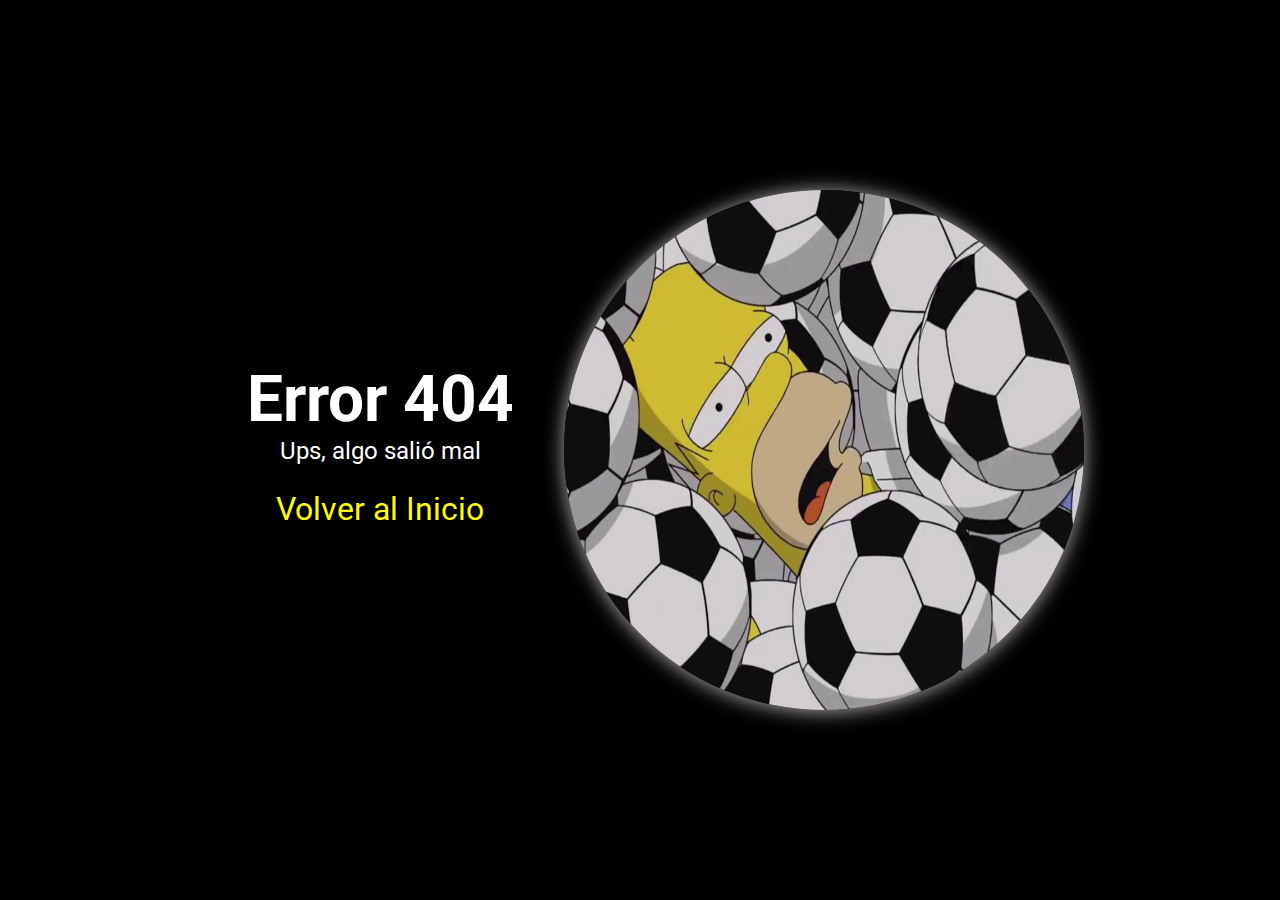
<file: pages/error404.html>
<!DOCTYPE html>
<html lang="en">
<head>
    <meta charset="UTF-8">
    <meta http-equiv="X-UA-Compatible" content="IE=edge">
    <meta name="viewport" content="width=device-width, initial-scale=1.0">
    <title>Error 404</title>
    <link rel="shortcut icon" href="../img/index/favicon.svg">
  <link rel="stylesheet" href="../css/style.css">
  <link rel="stylesheet" href="https://cdn.jsdelivr.net/npm/bootstrap-icons@1.9.0/font/bootstrap-icons.css">
  <link rel="stylesheet" href="https://cdnjs.cloudflare.com/ajax/libs/animate.css/4.1.1/animate.min.css"/>
  <link href="https://cdn.jsdelivr.net/npm/bootstrap@5.2.0/dist/css/bootstrap.min.css" rel="stylesheet" integrity="sha384-gH2yIJqKdNHPEq0n4Mqa/HGKIhSkIHeL5AyhkYV8i59U5AR6csBvApHHNl/vI1Bx" crossorigin="anonymous">
</head>
<body>
  <div class="cuerpoError">
    <div class="contenedorError">
      <h1 class="animate__hinge">Error 404</h1>
      <p>Ups, algo salió mal</p>
      <a href="../index.html" class="botonError">Volver al Inicio</a>
    </div>
    <div class="contenedorFigure">
      <figure class="figureError">
        <img src="../img/header/simpsons.webp" alt="" class="img-homero">
      </figure>
    </div>
  </div>

    <script src="https://cdn.jsdelivr.net/npm/bootstrap@5.2.0/dist/js/bootstrap.bundle.min.js" integrity="sha384-A3rJD856KowSb7dwlZdYEkO39Gagi7vIsF0jrRAoQmDKKtQBHUuLZ9AsSv4jD4Xa" crossorigin="anonymous"></script>

</body>
</html>
</file>
<file: css/style.css>
@charset "UTF-8";
@import url("https://fonts.googleapis.com/css2?family=Anton&family=Roboto&family=Source+Sans+Pro&display=swap");
@import url("https://fonts.googleapis.com/css2?family=Anton&family=Roboto&family=Source+Sans+Pro&display=swap");
@import url("https://fonts.googleapis.com/css2?family=Anton&family=Nunito:wght@400;700&family=Roboto&family=Source+Sans+Pro&display=swap");
body {
  background-color: black !important;
}

.galeria {
  display: flex;
  justify-content: space-around;
  flex-wrap: wrap;
}

div figcaption {
  font-size: 20px;
  justify-content: center;
}

/*Extends*/
.btnGeneral, .btnCodigo, .btnCompra, .btnNewslwtter {
  display: flex;
  align-items: center;
  justify-content: center;
  transition: 0.3s ease all;
}
.btnGeneral:hover, .btnCodigo:hover, .btnCompra:hover, .btnNewslwtter:hover {
  background: black;
  color: yellow;
  border-color: yellow;
}

.btnNewslwtter {
  width: 40%;
  height: 35px;
  background-color: yellow;
  color: black;
  font-size: 16px;
  font-weight: 500;
  cursor: pointer;
  transition: 0.3s ease all;
  border-radius: 5px;
  margin-top: 5px;
}

.btnCompra {
  width: 40%;
  height: 38px;
  background-color: yellow;
  color: black;
  font-size: 15px;
  font-weight: 500;
  border-radius: 5px;
  margin-top: 5px;
}

.btnCodigo {
  width: 20%;
  height: 35px;
  background-color: yellow;
  color: black;
  font-size: 20px;
  font-weight: 500;
  border-radius: 5px;
  margin-top: 5px;
}

/*Mixins*/
/*maps*/
/* Index */
* {
  padding: 0;
  margin: 0;
  box-sizing: border-box;
}

body {
  background-color: black;
}

.descuento {
  font-size: 3rem;
  height: 100px;
  text-align: center;
}

.text-white {
  color: white;
}

.caja {
  display: grid;
  grid-template-columns: 80% 20%;
  grid-template-areas: "principal principal" "contenido section" "aside section" "contacto contacto";
}

.principal {
  grid-area: principal;
}

.contenido {
  grid-area: contenido;
}

section {
  grid-area: section;
}

aside {
  grid-area: aside;
}

.pie-pagina {
  grid-area: contacto;
}

@media (max-width: 618px) {
  .caja {
    display: grid;
    grid-template-columns: 100%;
    grid-template-areas: "principal" "contenido" "section" "aside" "contacto";
  }
  .principal {
    grid-area: principal;
  }
  .contenido {
    grid-area: contenido;
  }
  aside {
    grid-area: aside;
  }
  .pie-pagina {
    grid-area: contacto;
  }
  /**Inicia Botonera**/
  .botonera {
    background-color: black;
    font-family: "Nunito", sans-serif;
  }
  .botonera .navbar-brand {
    text-decoration: none;
    font-size: 1.8rem;
    color: white;
  }
  .botonera .navbar-brand .logo-nav {
    width: 62vh;
    display: flex;
  }
  .botonera button {
    border: none;
  }
  .botonera button .btnBurguer {
    width: 40px;
    height: 40px;
    fill: yellow;
    border: none;
  }
  .botonera button .btnBurguer rect {
    width: 90%;
    height: 10px;
  }
  .botonera ul li a {
    color: yellow;
    font-size: 0.9rem;
    line-height: 1.6rem;
    font-weight: 350;
    background-image: linear-gradient(currentColor, currentColor);
    background-position: 0% 100%;
    background-repeat: no-repeat;
    background-size: 0% 2px;
    transition: background-size 0.3s;
  }
  .botonera ul li a:hover {
    color: rgb(251, 255, 3);
    font-weight: 600;
    background-size: 100% 1px;
  }
  /* Fin Botonera */
  .carruselOne img {
    width: 100%;
  }
  .encabezados {
    background-color: yellow;
    color: black;
    text-align: center;
    font-size: 2rem;
    font-weight: 300;
    font-family: "Anton", sans-serif;
    display: flex;
    justify-content: center;
    align-items: center;
    width: 100%;
    margin: 10px 0;
    height: 80px;
  }
  /* Inicia Main */
  .contenido .titulo-dest {
    font-family: "Nunito", sans-serif;
    font-size: 1.8rem;
    text-align: center;
    color: white;
    margin: 30px 0 0 0;
  }
  .contenido .cards-slider {
    display: flex;
    justify-content: center;
    margin: 15px;
    padding: 5px;
    flex-wrap: wrap;
  }
  .contenido .cards-slider .card {
    display: flex;
    align-items: center;
    margin: 20px;
  }
  .contenido .cards-slider .card .card-img {
    width: 100%;
    border-radius: 0.5rem;
    transition: 0.3s ease;
    display: flex;
    justify-content: center;
    align-content: center;
    cursor: pointer;
  }
  .contenido .cards-slider .card .card-img img {
    width: 100%;
  }
  .contenido .cards-slider .card .card-img:hover {
    transform: translateY(-25%);
    box-shadow: rgba(226, 196, 63, 0.25) 0px 13px 47px -5px, rgba(180, 71, 71, 0.3) 0px 8px 16px -8px;
  }
  .contenido .cards-slider .card .card-info {
    padding-top: 10%;
  }
  .contenido .cards-slider .card .card-info .text-title {
    font-weight: 900;
    font-size: 0.9rem;
    line-height: 1.3;
    font-family: "Roboto", sans-serif;
  }
  .contenido .cards-slider .card .card-info .text-body {
    font-size: 0.9em;
    margin: 0;
  }
  .contenido .cards-slider .card .card-footer {
    width: 100%;
    padding: 5px;
    display: flex;
    align-items: center;
    border-top: 1px solid black;
  }
  .contenido .cards-slider .card .card-footer .card-button {
    border: 1px solid #252525;
    display: flex;
    padding: 0.3em;
    cursor: pointer;
    border-radius: 50px;
    transition: 0.3s ease-in-out;
  }
  .contenido .cards-slider .card .card-footer .card-button svg {
    width: 20px;
    height: 20px;
  }
  .contenido .banners {
    display: block;
    justify-content: center;
  }
  .contenido .banners .banners-pages {
    margin: 10px 0;
    height: 100%;
    padding: 0;
  }
  .contenido .banners .banners-pages li {
    position: relative;
    display: flex;
    align-items: center;
    justify-content: center;
    cursor: pointer;
    list-style: none;
    padding-left: 0%;
  }
  .contenido .banners .banners-pages li img {
    width: 56%;
    margin: 10px;
    filter: grayscale(1);
  }
  .contenido .banners .banners-pages li img .ban-img {
    width: 320px;
    height: 80%;
  }
  .contenido .banners .banners-pages li a {
    position: absolute;
    top: 0;
    left: 0;
    width: 100%;
    height: 100%;
    display: flex;
    align-items: center;
    justify-content: center;
    background: transparent;
  }
  .contenido .banners .banners-pages li a .titulo-banner {
    display: block;
    position: absolute;
    color: rgb(232, 251, 54);
    background-color: rgba(128, 128, 128, 0.559);
    padding: 12px 12px;
    letter-spacing: 3px;
    text-transform: uppercase;
    z-index: 2;
    transition: all 0.2s ease;
    font-family: "Anton", sans-serif;
    font-size: 1rem;
  }
  /**Fin menu*/
  /* Inicia Section */
  .articulos {
    margin: 0 auto;
  }
  .articulos .card-inicio {
    width: 220px;
    background: rgb(15, 14, 14);
    border-radius: 6px;
    margin: 30px;
  }
  .articulos .card-inicio .card-image {
    background-color: white;
    width: 100%;
    border-radius: 6px 6px 0 0;
  }
  .articulos .card-inicio .card-image img {
    width: 100%;
  }
  .articulos .card-inicio .card-image:hover {
    transform: scale(0.98);
  }
  .articulos .card-inicio .categoria {
    text-transform: uppercase;
    font-size: 0.7em;
    font-weight: 600;
    color: yellow;
    padding: 10px 7px 0;
  }
  .articulos .card-inicio .descripción {
    font-weight: 600;
    color: white;
    padding: 7px;
  }
  .articulos .card-inicio .descripción .fecha {
    color: gray;
    font-weight: 400;
    font-size: 0.7rem;
    padding-top: 20px;
  }
  .articulos .card-inicio .descripción:hover {
    color: gray;
  }
  /* Fin Section */
  /*Inicia Aside*/
  .newsletter {
    display: flex;
    justify-content: center;
    align-items: center;
    align-content: center;
  }
  .newsletter .img-ajax {
    background-image: url(../img/index/ajax-news.png);
    background-size: cover;
    background-repeat: no-repeat;
    height: 315px;
    width: 100%;
    margin: 14px;
  }
  .newsletter .img-ajax .textoNewsletter {
    display: inline-block;
    margin-left: 50px;
    margin-top: 20px;
    padding: auto;
  }
  .newsletter .img-ajax .textoNewsletter p {
    font-size: 1.3rem;
    font-family: "Roboto", sans-serif;
  }
  .newsletter .img-ajax .textoNewsletter .btn-primary {
    margin-top: 10px;
  }
  .newsletter .img-ajax .textoNewsletter .form-check {
    margin: 0;
  }
  .newsletter .img-ajax .textoNewsletter form .email {
    width: 80%;
  }
  .newsletter .img-ajax .textoNewsletter h2 {
    font-family: "Anton", sans-serif;
    font-style: italic;
    color: white;
  }
  .newsletter .img-ajax .textoNewsletter .text-yellow {
    color: yellow;
    font-size: 2rem;
    font-family: "Anton", sans-serif;
  }
  span .text.yellow {
    color: yellow;
    font-size: 1.8rem;
  }
  .video {
    display: flex;
    justify-content: center;
    margin: 20px;
  }
  .descuento {
    background-color: yellow;
    height: 110px;
    display: flex;
    justify-content: center;
    align-items: center;
  }
  .descuento .titulo-descuento {
    font-size: 1.5rem;
    font-family: "Anton", sans-serif;
    color: black;
  }
  /*Fin Aside*/
  /*Inicia Footer*/
  .pie-pagina {
    width: 100%;
    background-color: black;
    text-align: left;
    font-family: "Nunito", sans-serif;
  }
  .pie-pagina .grupo-1 {
    margin: 5px;
    padding: 45px 0;
  }
  .pie-pagina .grupo-1 .box {
    font-size: 1rem;
    color: white;
  }
  .pie-pagina .grupo-1 .box h3 {
    color: yellow;
    font-size: 1.5rem;
    margin: 10px 0;
  }
  .pie-pagina .grupo-1 .box a {
    color: white;
    text-decoration: none;
    font-size: 1rem;
    margin: 5px;
    display: block;
  }
  .pie-pagina .grupo-1 .box p {
    margin: 10px 0;
    color: white;
  }
  .pie-pagina .grupo-1 .box .red-social a {
    display: inline-block;
  }
  .pie-pagina .grupo-1 .box .red-social svg {
    width: 30px;
    height: 30px;
    fill: yellow;
    margin: 10px 3px;
    cursor: pointer;
  }
  .pie-pagina .grupo-2 {
    height: 60px;
  }
  .pie-pagina .grupo-2 hr {
    box-sizing: content-box;
    height: 0;
    margin-top: 1rem;
    border: 0;
    border-top: 2px solid white;
  }
  .pie-pagina .grupo-2 p {
    color: 1rem;
    font-size: 1rem;
    text-align: center;
    margin: 10px;
  }
  /*Fin Footer*/
}
@media (min-width: 619px) and (max-width: 1023px) {
  .caja {
    display: grid;
    grid-template-columns: 100%;
    grid-template-rows: auto;
    grid-template-areas: "principal" "contenido" "section" "formulario" "aside" "contacto";
  }
  /* Inicia Botonera */
  .botonera {
    background-color: black;
    font-family: "Nunito", sans-serif;
  }
  .botonera .navbar-brand {
    text-decoration: none;
    font-size: 2rem;
    margin: 0 5px;
    color: white;
    display: flex;
  }
  .botonera .navbar-brand .logo-nav {
    width: 100%;
  }
  .botonera button {
    border: none;
  }
  .botonera button .btnBurguer {
    width: 40px;
    height: 40px;
    fill: yellow;
    border: none;
  }
  .botonera button .btnBurguer rect {
    width: 90%;
    height: 10px;
  }
  .botonera ul {
    margin: 0 10px;
  }
  .botonera ul li {
    margin: 2px;
  }
  .botonera ul li a {
    font-size: 1rem;
    color: yellow;
    line-height: 1.6rem;
    font-weight: 350;
    background-image: linear-gradient(currentColor, currentColor);
    background-position: 0% 100%;
    background-repeat: no-repeat;
    background-size: 0% 2px;
    transition: background-size 0.3s;
  }
  .botonera ul li a:hover {
    color: rgb(251, 255, 3);
    font-weight: 600;
    background-size: 100% 2px;
  }
  /* Fin Botonera*/
  .carruselOne img {
    width: 100%;
  }
  .encabezados {
    background-color: yellow;
    color: black;
    text-align: center;
    font-size: 2.5rem;
    font-weight: 350;
    font-family: "Anton", sans-serif;
    display: flex;
    justify-content: center;
    align-items: center;
    width: 100%;
    margin: 10px 0;
    height: 100px;
  }
  /* Inicia Main*/
  .contenido .titulo-dest {
    font-family: "Anton", sans-serif;
    font-size: 1.9rem;
    text-align: center;
    color: white;
    margin: 30px 0 0 0;
  }
  .contenido .cards-slider {
    display: flex;
    justify-content: center;
    margin: 20px;
  }
  .contenido .cards-slider .card {
    display: flex;
    align-items: center;
    margin: 5px;
    width: 250px;
    padding: 0.8em;
    background: white;
    position: relative;
    overflow: visible;
    box-shadow: 0 1px 3px rgba(0, 0, 0, 0.12), 0 1px 2px rgba(0, 0, 0, 0.24);
  }
  .contenido .cards-slider .card .card-img {
    width: 100%;
    border-radius: 0.5rem;
    transition: 0.3s ease;
    display: flex;
    justify-content: center;
    align-content: center;
    cursor: pointer;
  }
  .contenido .cards-slider .card .card-img img {
    width: 100%;
  }
  .contenido .cards-slider .card .card-img:hover {
    transform: translateY(-25%);
    box-shadow: rgba(226, 196, 63, 0.25) 0px 13px 47px -5px, rgba(180, 71, 71, 0.3) 0px 8px 16px -8px;
  }
  .contenido .cards-slider .card .card-info {
    padding-top: 10%;
  }
  .contenido .cards-slider .card .card-info .text-title {
    font-weight: 900;
    font-size: 0.9rem;
    line-height: 1.3;
    font-family: "Roboto", sans-serif;
  }
  .contenido .cards-slider .card .card-info .text-body {
    font-size: 0.9em;
    margin: 0;
  }
  .contenido .cards-slider .card .card-footer {
    width: 100%;
    padding: 5px;
    display: flex;
    align-items: center;
    border-top: 1px solid black;
  }
  .contenido .cards-slider .card .card-footer .card-button {
    border: 1px solid #252525;
    display: flex;
    padding: 0.3em;
    cursor: pointer;
    border-radius: 50px;
    transition: 0.3s ease-in-out;
  }
  .contenido .cards-slider .card .card-footer .card-button svg {
    width: 20px;
    height: 20px;
  }
  .contenido .banners {
    display: flex;
    flex-wrap: wrap;
  }
  .contenido .banners .banners-pages {
    margin: 10px 0;
    padding: 0;
    width: 50%;
  }
  .contenido .banners .banners-pages li {
    position: relative;
    display: flex;
    align-items: center;
    justify-content: center;
    cursor: pointer;
    list-style: none;
    padding-left: 0%;
  }
  .contenido .banners .banners-pages li img {
    width: 60%;
    margin: 10px;
    filter: grayscale(1);
  }
  .contenido .banners .banners-pages li a {
    position: absolute;
    top: 0;
    left: 0;
    width: 100%;
    height: 100%;
    display: flex;
    align-items: center;
    justify-content: center;
    background: transparent;
  }
  .contenido .banners .banners-pages li a .titulo-banner {
    display: block;
    position: absolute;
    color: rgb(232, 251, 54);
    background-color: rgba(128, 128, 128, 0.559);
    padding: 12px 12px;
    letter-spacing: 4px;
    text-transform: uppercase;
    z-index: 2;
    transition: all 0.2s ease;
    font-family: "Anton", sans-serif;
    font-size: 1rem;
  }
  /*Fin Main*/
  /* Inicia Section */
  .articulos {
    display: flex;
    justify-content: space-around;
    margin: 20px;
  }
  .articulos .card-inicio {
    width: 220px;
    background: rgb(15, 14, 14);
    border-radius: 6px;
    margin: 30px;
  }
  .articulos .card-inicio .card-image {
    background-color: white;
    width: 100%;
    border-radius: 6px 6px 0 0;
  }
  .articulos .card-inicio .card-image img {
    width: 100%;
  }
  .articulos .card-inicio .card-image:hover {
    transform: scale(0.98);
  }
  .articulos .card-inicio .categoria {
    text-transform: uppercase;
    font-size: 0.7em;
    font-weight: 600;
    color: yellow;
    padding: 10px 7px 0;
  }
  .articulos .card-inicio .descripción {
    font-weight: 600;
    color: white;
    padding: 7px;
  }
  .articulos .card-inicio .descripción .fecha {
    color: gray;
    font-weight: 400;
    font-size: 0.7rem;
    padding-top: 20px;
  }
  .articulos .card-inicio .descripción:hover {
    color: gray;
  }
  /* Fin Section */
  /*Inicia Aside*/
  .newsletter {
    display: flex;
    justify-content: center;
    align-items: center;
    align-content: center;
    margin: 20px;
  }
  .newsletter .img-ajax {
    background-image: url(../img/index/ajax-news.png);
    background-size: cover;
    background-repeat: no-repeat;
    height: 315px;
    width: 80%;
    margin: 0 auto;
  }
  .newsletter .img-ajax .textoNewsletter {
    font-size: 2rem;
    display: inline-block;
    margin-left: 50px;
    margin-top: 20px;
    padding: auto;
  }
  .newsletter .img-ajax .textoNewsletter h2 {
    font-family: "Anton", sans-serif;
    font-style: italic;
    color: white;
  }
  .newsletter .img-ajax .textoNewsletter p {
    font-size: 1.3rem;
    font-family: "Roboto", sans-serif;
  }
  .newsletter .img-ajax .textoNewsletter .text-yellow {
    color: yellow;
    font-size: 2.2rem;
    font-family: "Anton", sans-serif;
    font-style: italic;
  }
  .newsletter .img-ajax .textoNewsletter form {
    font-size: 1rem;
  }
  .newsletter .img-ajax .textoNewsletter form .form-control {
    width: 90%;
  }
  .newsletter .img-ajax .textoNewsletter form .contenedor-boton {
    width: 100%;
    gap: 40px;
  }
  .newsletter .img-ajax .textoNewsletter form .contenedor-boton .boton {
    display: inline-flex;
    width: 40%;
    height: 35px;
    background-color: yellow;
    color: black;
    font-size: 20px;
    align-items: center;
    justify-content: center;
    font-weight: 500;
    cursor: pointer;
    transition: 0.3s ease all;
    border-radius: 5px;
    margin-top: 5px;
  }
  .newsletter .img-ajax .textoNewsletter form .contenedor-boton .btn-form:hover {
    background: black;
    color: yellow;
    border-color: yellow;
  }
  .video {
    display: flex;
    justify-content: center;
    margin: 20px;
  }
  .video iframe {
    width: 80%;
    margin-top: 30px;
  }
  .mail {
    display: flex;
    margin-top: 20px;
  }
  .descuento {
    background-color: yellow;
    height: 110px;
    display: flex;
    justify-content: center;
    align-items: center;
    margin: 20px;
  }
  .descuento .titulo-descuento {
    font-size: 1.8rem;
    font-family: "Nunito", sans-serif;
    color: black;
  }
  /*Fin aside*/
  /*Inicia Footer*/
  .pie-pagina {
    width: 100%;
    background-color: black;
    text-align: center;
    font-family: "Nunito", sans-serif;
  }
  .pie-pagina .grupo-1 {
    margin: 10px;
    padding: 45px 0;
    display: block;
  }
  .pie-pagina .grupo-1 .box {
    font-size: 20px;
    color: white;
  }
  .pie-pagina .grupo-1 .box h3 {
    color: yellow;
    font-size: 1.5rem;
    margin: 10px 0;
  }
  .pie-pagina .grupo-1 .box a {
    text-decoration: none;
    color: white;
    display: block;
    margin: 10px 0;
    font-size: 1.2rem;
  }
  .pie-pagina .grupo-1 .box p {
    margin: 10px 0;
    color: white;
    font-size: 1.2rem;
  }
  .pie-pagina .grupo-1 .box .red-social a {
    display: inline-block;
  }
  .pie-pagina .grupo-1 .box .red-social svg {
    width: 30px;
    height: 30px;
    fill: yellow;
    margin: 10px 3px;
    cursor: pointer;
  }
  .pie-pagina .grupo-2 {
    height: 60px;
  }
  .pie-pagina .grupo-2 hr {
    box-sizing: content-box;
    height: 0;
    margin-top: 1rem;
    border: 0;
    border-top: 2px solid white;
  }
  .pie-pagina .grupo-2 p {
    color: white;
    font-size: 1rem;
    text-align: center;
    margin: 10px;
  }
  /*Fin Footer*/
}
@media (min-width: 1024px) {
  /* Inicia Botonera */
  .botonera {
    background-color: black;
    height: 110px;
    font-family: "Nunito", sans-serif;
  }
  .botonera .navbar-brand {
    text-decoration: none;
    font-size: 2.5rem;
    margin: 0 10px;
    color: white;
  }
  .botonera .navbar-brand .logo-nav {
    width: 100%;
  }
  .botonera ul {
    margin: 0 20px;
  }
  .botonera ul li {
    margin: 5px;
  }
  .botonera ul li a {
    font-size: 1.5rem;
    color: yellow;
    line-height: 1.6rem;
    font-weight: 350;
    background-image: linear-gradient(currentColor, currentColor);
    background-position: 0% 100%;
    background-repeat: no-repeat;
    background-size: 0% 2px;
    transition: background-size 0.3s;
  }
  .botonera ul li a:hover {
    color: rgb(251, 255, 3);
    font-weight: 600;
    background-size: 100% 2px;
  }
  /* Fin Botonera */
  .carruselOne img {
    width: 100%;
  }
  .encabezados {
    background-color: yellow;
    color: black;
    text-align: center;
    font-size: 3.5rem;
    font-weight: 400;
    font-family: "Anton", sans-serif;
    display: flex;
    justify-content: center;
    align-items: center;
    width: 100%;
    margin: 10px 0;
    height: 120px;
  }
  /* Inicia Main */
  .contenido .titulo-dest {
    font-size: 2rem;
    text-align: center;
    color: white;
    margin: 30px 0 0 0;
  }
  .contenido .cards-slider {
    display: flex;
    justify-content: center;
    margin: 20px;
  }
  .contenido .cards-slider .card {
    display: flex;
    align-items: center;
    margin: 20px;
    width: 250px;
    padding: 0.8em;
    background: white;
    position: relative;
    overflow: visible;
    box-shadow: 0 1px 3px rgba(0, 0, 0, 0.12), 0 1px 2px rgba(0, 0, 0, 0.24);
  }
  .contenido .cards-slider .card .card-img {
    width: 100%;
    border-radius: 0.5rem;
    transition: 0.3s ease;
    display: flex;
    justify-content: center;
    align-content: center;
    cursor: pointer;
  }
  .contenido .cards-slider .card .card-img img {
    width: 100%;
  }
  .contenido .cards-slider .card .card-img:hover {
    transform: translateY(-25%);
    box-shadow: rgba(226, 196, 63, 0.25) 0px 13px 47px -5px, rgba(180, 71, 71, 0.3) 0px 8px 16px -8px;
  }
  .contenido .cards-slider .card .card-info {
    padding-top: 10%;
  }
  .contenido .cards-slider .card .card-info .text-title {
    font-weight: 900;
    font-size: 1.3rem;
    line-height: 1.3;
    font-family: "Roboto", sans-serif;
  }
  .contenido .cards-slider .card .card-info .text-body {
    font-size: 0.9em;
    margin: 0;
  }
  .contenido .cards-slider .card .card-footer {
    width: white;
    display: flex;
    align-items: center;
    border-top: 1px solid black;
  }
  .contenido .cards-slider .card .card-footer .card-button {
    border: 1px solid #252525;
    display: flex;
    padding: 0.3em;
    cursor: pointer;
    border-radius: 50px;
    transition: 0.3s ease-in-out;
  }
  .contenido .cards-slider .card .card-footer .card-button svg {
    width: 20px;
    height: 20px;
  }
  .contenido .banners {
    display: flex;
    justify-content: center;
    margin: 30px;
    padding: 0 20px;
  }
  .contenido .banners .banners-pages {
    height: auto;
    width: 100%;
  }
  .contenido .banners .banners-pages li {
    position: relative;
    display: flex;
    align-items: center;
    justify-content: center;
    cursor: pointer;
    list-style: none;
    padding-left: 0%;
  }
  .contenido .banners .banners-pages li .ban-img {
    width: 100%;
    filter: grayscale(1);
  }
  .contenido .banners .banners-pages li a {
    position: absolute;
    top: 0;
    left: 0;
    width: 100%;
    height: 100%;
    display: flex;
    align-items: center;
    justify-content: center;
    background: transparent;
  }
  .contenido .banners .banners-pages li a .titulo-banner {
    display: block;
    position: absolute;
    color: rgb(232, 251, 54);
    background-color: rgba(128, 128, 128, 0.559);
    padding: 12px 12px;
    font-size: 17px;
    letter-spacing: 4px;
    text-transform: uppercase;
    z-index: 2;
    transition: all 0.2s ease;
    font-family: "Anton", sans-serif;
    font-size: 1rem;
  }
  /* Fin Main */
  /* Inicia Section */
  .articulos {
    display: block;
    margin: 0 auto;
  }
  .articulos .card-inicio {
    width: 180px;
    background: linear-gradient(rgb(37, 37, 37), rgb(23, 23, 23), black);
    border-radius: 6px;
    padding: 10px;
    margin: 20px 0;
  }
  .articulos .card-inicio .card-image {
    background-color: white;
    width: 100%;
    height: 27%;
    border-radius: 6px 6px 0 0;
  }
  .articulos .card-inicio .card-image img {
    width: 100%;
  }
  .articulos .card-inicio .card-image:hover {
    transform: scale(0.98);
  }
  .articulos .card-inicio .categoria {
    text-transform: uppercase;
    font-size: 0.7em;
    font-weight: 600;
    color: yellow;
    padding: 10px 7px 0;
  }
  .articulos .card-inicio .descripción {
    font-weight: 600;
    color: white;
    padding: 7px;
  }
  .articulos .card-inicio .descripción .fecha {
    color: gray;
    font-weight: 400;
    font-size: 0.7rem;
    padding-top: 20px;
  }
  .articulos .card-inicio .descripción:hover {
    color: gray;
  }
  /* Fin Section */
  /* Inicia Aside */
  aside {
    margin: 30px;
    display: grid;
    grid-template-columns: repeat(2, 1fr);
    grid-template-areas: "news video" "cupon cupon";
  }
  .newsletter {
    grid-area: news;
  }
  .video {
    grid-area: video;
  }
  .desc-aside {
    grid-area: cupon;
  }
  .newsletter {
    display: flex;
    justify-content: center;
    align-items: center;
    align-content: center;
  }
  .newsletter .img-ajax {
    background-image: url(../img/index/ajax-news.png);
    background-size: cover;
    background-repeat: no-repeat;
    height: 315px;
    width: 96%;
    margin: 0 auto;
  }
  .newsletter .img-ajax .textoNewsletter {
    font-size: 2rem;
    display: inline-block;
    margin-left: 50px;
    margin-top: 20px;
    padding: auto;
  }
  .newsletter .img-ajax .textoNewsletter h2 {
    font-family: "Anton", sans-serif;
    font-style: italic;
    color: white;
  }
  .newsletter .img-ajax .textoNewsletter .text-yellow {
    color: yellow;
    font-size: 2.2rem;
  }
  .newsletter .img-ajax .textoNewsletter form {
    font-size: 1rem;
  }
  .newsletter .img-ajax .textoNewsletter form .form-control {
    width: 100%;
  }
  .newsletter .img-ajax .textoNewsletter form .contenedor-boton {
    width: 100%;
    gap: 40px;
  }
  .newsletter .img-ajax .textoNewsletter form .contenedor-boton .boton {
    display: inline-flex;
    width: 40%;
    height: 35px;
    background-color: yellow;
    color: black;
    font-size: 20px;
    align-items: center;
    justify-content: center;
    font-weight: 500;
    cursor: pointer;
    transition: 0.3s ease all;
    border-radius: 5px;
    margin-top: 5px;
  }
  .newsletter .img-ajax .textoNewsletter form .contenedor-boton .btn-form:hover {
    background: black;
    color: yellow;
    border-color: yellow;
  }
  .video {
    display: flex;
    justify-content: flex-end;
  }
  .video iframe {
    width: 96%;
    margin: 30px;
  }
  .descuento {
    background-color: yellow;
    height: 170px;
    display: flex;
    justify-content: center;
    align-items: center;
  }
  .descuento .titulo-descuento {
    font-size: 2.5rem;
    font-family: "Nunito", sans-serif;
    color: black;
  }
  /* Fin Aside */
  /* Inicia Footer */
  .pie-pagina {
    width: 100%;
    background-color: black;
    font-family: "Nunito", sans-serif;
  }
  .pie-pagina .grupo-1 {
    display: grid;
    grid-template-columns: repeat(3, 1fr);
    width: 100%;
    margin: auto;
    padding: 45px 0;
    text-align: center;
  }
  .pie-pagina .grupo-1 a {
    color: white;
    text-decoration: none;
    margin: 40px;
    font-size: 1.3rem;
  }
  .pie-pagina .grupo-1 .box {
    font-size: 20px;
    color: white;
  }
  .pie-pagina .grupo-1 .box h3 {
    color: yellow;
    font-size: 1.5rem;
    margin: 10px 0;
  }
  .pie-pagina .grupo-1 .box a {
    text-decoration: none;
    color: white;
    display: block;
    margin: 10px 0;
  }
  .pie-pagina .grupo-1 .box p {
    margin: 10px 0;
    color: white;
    font-size: 1.3rem;
  }
  .pie-pagina .grupo-1 .box .red-social a {
    display: inline-block;
  }
  .pie-pagina .grupo-1 .box .red-social svg {
    width: 40px;
    height: 40px;
    fill: yellow;
    margin: 10px 3px;
    cursor: pointer;
  }
  .pie-pagina .grupo-2 {
    height: 60px;
  }
  .pie-pagina .grupo-2 hr {
    box-sizing: content-box;
    height: 0;
    margin-top: 1rem;
    border: 0;
    border-top: 2px solid white;
  }
  .pie-pagina .grupo-2 p {
    color: white;
    font-size: 1rem;
    text-align: center;
    margin: 10px;
  }
  /* Fin Footer */
}
/*CSS SELECCIONES*/
.contenedor {
  background-color: black;
  display: grid;
  grid-template-columns: 20% 80%;
  grid-template-rows: auto;
  grid-template-areas: "header header" "section main" "aside aside" "contacto contacto";
  justify-content: center;
  gap: 20px;
  padding: 10px;
}

.header {
  grid-area: header;
}

#filtros {
  grid-area: section;
}

main {
  grid-area: main;
}

aside {
  grid-area: aside;
}

.pie-pagina {
  grid-area: contacto;
}

@media (max-width: 618px) {
  .contenedor {
    grid-template-areas: "header" "section" "main" "aside" "contacto";
    grid-template-columns: 100%;
  }
  /* Inicia Botonera */
  .botonera {
    background-color: black;
  }
  .botonera .navbar-brand {
    text-decoration: none;
    font-size: 1.8rem;
    color: white;
  }
  .botonera .navbar-brand .logo-nav {
    width: 62vw;
  }
  .botonera button {
    border: none;
  }
  .botonera button .btnBurguer {
    width: 40px;
    height: 40px;
    fill: yellow;
    border: none;
  }
  .botonera button .btnBurguer rect {
    width: 90%;
    height: 10px;
  }
  .botonera ul li a {
    color: yellow;
    font-size: 0.9rem;
    line-height: 1.6rem;
    font-weight: 350;
    background-image: linear-gradient(currentColor, currentColor);
    background-position: 0% 100%;
    background-repeat: no-repeat;
    background-size: 0% 2px;
    transition: background-size 0.3s;
  }
  .botonera ul li a:hover {
    color: rgb(251, 255, 3);
    font-weight: 600;
    background-size: 100% 1px;
  }
  .banArg {
    background-size: cover;
    background-repeat: no-repeat;
    width: 100%;
  }
  /* Fin Botonera */
  .encabezados {
    background-color: yellow;
    color: black;
    text-align: center;
    font-size: 2rem;
    font-weight: 300;
    font-family: "Anton", sans-serif;
    display: flex;
    justify-content: center;
    align-items: center;
    width: 100%;
    margin: 10px 0;
    height: 80px;
  }
  /* Inicia Filtros */
  #filtros {
    justify-content: center;
    width: auto;
  }
  #filtros .accordion {
    width: 70%;
    margin: 0 auto;
  }
  #filtros .accordion button {
    color: white;
  }
  #filtros .accordion button .cat-acordion {
    color: black;
  }
  #filtros .accordion button .cat-acordion p {
    font-family: "Nunito", sans-serif;
  }
  #filtros .accordion .form-check {
    margin-left: 20px;
  }
  #filtros .accordion .form-check .tex-cat {
    color: white;
    font-size: 16px;
  }
  /* Fin Filtros */
  /* Inicia Main */
  .card {
    margin: 50px;
    width: 250px;
    padding: 0.8em;
    background: white;
    position: relative;
    overflow: visible;
    box-shadow: 0 1px 3px rgba(0, 0, 0, 0.12), 0 1px 2px rgba(0, 0, 0, 0.24);
  }
  .card .card-img {
    width: 100%;
    border-radius: 0.5rem;
    transition: 0.3s ease;
    display: flex;
    justify-content: center;
    align-content: center;
    cursor: pointer;
  }
  .card .card-img:hover {
    transform: translateY(-25%);
    box-shadow: rgba(226, 196, 63, 0.25) 0px 13px 47px -5px, rgba(180, 71, 71, 0.3) 0px 8px 16px -8px;
  }
  .card .card-info {
    padding-top: 10%;
  }
  .card .card-info .text-title {
    font-weight: 900;
    font-size: 1.2rem;
    line-height: 1.5;
    font-family: "Roboto", sans-serif;
  }
  .card .card-info .text-body {
    font-size: 0.9em;
  }
  .card .card-footer {
    width: 100%;
    display: flex;
    justify-content: space-between;
    align-items: center;
    border-top: 1px solid black;
  }
  .card .card-footer .text-title {
    font-weight: 900;
    font-size: 1.2rem;
    line-height: 1.5;
  }
  .card .card-footer .card-button {
    border: 1px solid #252525;
    display: flex;
    padding: 0.3em;
    cursor: pointer;
    border-radius: 50px;
    transition: 0.3s ease-in-out;
  }
  .card .card-footer .card-button svg {
    width: 20px;
    height: 20px;
  }
  .card .card-footer .card-button:hover {
    border: 1px solid black;
    background-color: yellow;
  }
  /* Fin Main */
  /* Inicia Aside */
  .descuento {
    background-color: yellow;
    height: 110px;
    display: flex;
    justify-content: center;
    align-items: center;
  }
  .descuento .titulo-descuento {
    font-size: 1.5rem;
    font-family: "Nunito", sans-serif;
    color: black;
  }
  /* Fin Aside */
  /* Inicia Footer */
  .pie-pagina {
    width: 100%;
    background-color: black;
    text-align: left;
  }
  .pie-pagina .grupo-1 {
    margin: 5px;
    padding: 45px 0;
  }
  .pie-pagina .grupo-1 .box {
    font-size: 1rem;
    color: white;
  }
  .pie-pagina .grupo-1 .box h3 {
    color: yellow;
    font-size: 1.5rem;
    margin: 10px 0;
  }
  .pie-pagina .grupo-1 .box a {
    color: white;
    text-decoration: none;
    font-size: 1rem;
    margin: 5px;
    display: block;
  }
  .pie-pagina .grupo-1 .box p {
    margin: 10px 0;
    color: white;
  }
  .pie-pagina .grupo-1 .box .red-social a {
    display: inline-block;
  }
  .pie-pagina .grupo-1 .box .red-social svg {
    width: 30px;
    height: 30px;
    fill: yellow;
    margin: 10px 3px;
    cursor: pointer;
  }
  .pie-pagina .grupo-2 {
    height: 60px;
  }
  .pie-pagina .grupo-2 hr {
    box-sizing: content-box;
    height: 0;
    margin-top: 1rem;
    border: 0;
    border-top: 2px solid white;
  }
  .pie-pagina .grupo-2 p {
    color: white;
    font-size: 1rem;
    text-align: center;
    margin: 10px;
  }
  /* Fin Footer */
}
@media (min-width: 619px) and (max-width: 1023px) {
  .contenedor {
    display: grid;
    grid-template-columns: 10% 90%;
    grid-template-rows: auto;
    grid-template-areas: "header header" "section section" "main main" "aside aside" "contacto contacto";
    justify-content: center;
    gap: 5px;
    padding: 0;
    overflow: hidden;
  }
  /* Inicia Botonera*/
  .botonera {
    background-color: black;
  }
  .botonera .navbar-brand {
    text-decoration: none;
    font-size: 2rem;
    margin: 0 5px;
    color: white;
    display: flex;
  }
  .botonera .navbar-brand .logo-nav {
    width: 100%;
  }
  .botonera button {
    border: none;
  }
  .botonera button .btnBurguer {
    width: 40px;
    height: 40px;
    fill: yellow;
    border: none;
  }
  .botonera button .btnBurguer rect {
    width: 90%;
    height: 10px;
  }
  .botonera ul {
    margin: 0 10px;
  }
  .botonera ul li {
    margin: 2px;
  }
  .botonera ul li a {
    font-size: 1rem;
    color: yellow;
    line-height: 1.6rem;
    font-weight: 350;
    background-image: linear-gradient(currentColor, currentColor);
    background-position: 0% 100%;
    background-repeat: no-repeat;
    background-size: 0% 2px;
    transition: background-size 0.3s;
  }
  .botonera ul li a:hover {
    color: rgb(251, 255, 3);
    font-weight: 600;
    background-size: 100% 2px;
  }
  /* Fin Botonera*/
  .banArg {
    background-size: cover;
    background-repeat: no-repeat;
    width: 100%;
  }
  .encabezados {
    background-color: yellow;
    color: black;
    text-align: center;
    font-size: 2.5rem;
    font-weight: 350;
    font-family: "Anton", sans-serif;
    display: flex;
    justify-content: center;
    align-items: center;
    width: 100%;
    margin: 10px 0;
    height: 100px;
  }
  /* Inicia Filtros */
  #filtros .accordion {
    width: 40%;
    margin: 30px auto;
  }
  #filtros .accordion button {
    color: white;
  }
  #filtros .accordion button .cat-acordion {
    color: black;
  }
  #filtros .accordion button .cat-acordion p {
    font-family: "Nunito", sans-serif;
  }
  #filtros .accordion .form-check {
    margin: 5px;
  }
  #filtros .accordion .form-check .tex-cat {
    color: black;
    font-size: 1rem;
  }
  /* Fin Filtros */
  /* Inicia Main */
  .card {
    margin: 50px;
    width: 250px;
    padding: 0.8em;
    background: white;
    position: relative;
    overflow: visible;
    box-shadow: 0 1px 3px rgba(0, 0, 0, 0.12), 0 1px 2px rgba(0, 0, 0, 0.24);
  }
  .card .card-img {
    width: 100%;
    border-radius: 0.5rem;
    transition: 0.3s ease;
    display: flex;
    justify-content: center;
    align-content: center;
    cursor: pointer;
  }
  .card .card-img:hover {
    transform: translateY(-25%);
    box-shadow: rgba(226, 196, 63, 0.25) 0px 13px 47px -5px, rgba(180, 71, 71, 0.3) 0px 8px 16px -8px;
  }
  .card .card-info {
    padding-top: 10%;
  }
  .card .card-info .text-title {
    font-weight: 900;
    font-size: 1.2rem;
    line-height: 1.5;
    font-family: "Roboto", sans-serif;
  }
  .card .card-info .text-body {
    font-size: 0.9em;
  }
  .card .card-footer {
    width: 100%;
    display: flex;
    justify-content: space-between;
    align-items: center;
    border-top: 1px solid black;
  }
  .card .card-footer .text-title {
    font-weight: 900;
    font-size: 1.2rem;
    line-height: 1.5;
  }
  .card .card-footer .card-button {
    border: 1px solid #252525;
    display: flex;
    padding: 0.3em;
    cursor: pointer;
    border-radius: 50px;
    transition: 0.3s ease-in-out;
  }
  .card .card-footer .card-button svg {
    width: 20px;
    height: 20px;
  }
  .card .card-footer .card-button:hover {
    border: 1px solid black;
    background-color: yellow;
  }
  /* Fin Main */
  /* Inicia Aside */
  .descuento {
    background-color: yellow;
    height: 110px;
    display: flex;
    justify-content: center;
    align-items: center;
    margin: 20px;
  }
  .descuento .titulo-descuento {
    font-size: 1.8rem;
    font-family: "Nunito", sans-serif;
    color: black;
  }
  /* Fin Aside */
  /* Inicia Footer */
  .pie-pagina {
    width: 100%;
    background-color: black;
    text-align: center;
  }
  .pie-pagina .grupo-1 {
    margin: 10px;
    padding: 45px 0;
    display: block;
  }
  .pie-pagina .grupo-1 .box {
    font-size: 20px;
    color: white;
  }
  .pie-pagina .grupo-1 .box h3 {
    color: yellow;
    font-size: 1.5rem;
    margin: 10px 0;
  }
  .pie-pagina .grupo-1 .box a {
    color: white;
    text-decoration: none;
    margin: auto;
    margin: 10px 0;
    font-size: 1.5rem;
  }
  .pie-pagina .grupo-1 .box p {
    margin: 10px 0;
    color: white;
  }
  .pie-pagina .grupo-1 .box .red-social a {
    display: inline-block;
  }
  .pie-pagina .grupo-1 .box .red-social svg {
    width: 30px;
    height: 30px;
    fill: yellow;
    margin: 10px 3px;
    cursor: pointer;
  }
  .pie-pagina .grupo-2 {
    height: 60px;
  }
  .pie-pagina .grupo-2 hr {
    box-sizing: content-box;
    height: 0;
    margin-top: 1rem;
    border: 0;
    border-top: 2px solid white;
  }
  .pie-pagina .grupo-2 p {
    color: white;
    font-size: 1rem;
    text-align: center;
    margin: 10px;
  }
  /*Fin Footer*/
}
@media (min-width: 1024px) {
  .contenedor {
    grid-template-columns: 20% 80%;
    grid-template-rows: auto;
    grid-template-areas: "header header" "section main" "aside aside" "contacto contacto";
  }
  /* Inicia Botonera */
  .botonera {
    background-color: black;
    height: 110px;
  }
  .botonera .navbar-brand {
    text-decoration: none;
    font-size: 2.5rem;
    margin: 0 10px;
    color: white;
  }
  .botonera .navbar-brand .logo-nav {
    width: 100%;
  }
  .botonera ul {
    margin: 0 20px;
  }
  .botonera ul li {
    margin: 5px;
  }
  .botonera ul li a {
    font-size: 1.5rem;
    color: yellow;
    line-height: 1.6rem;
    font-weight: 350;
    background-image: linear-gradient(currentColor, currentColor);
    background-position: 0% 100%;
    background-repeat: no-repeat;
    background-size: 0% 2px;
    transition: background-size 0.3s;
  }
  .botonera ul li a:hover {
    color: rgb(251, 255, 3);
    font-weight: 600;
    background-size: 100% 2px;
  }
  /* Fin Botonera */
  .banArg {
    background-size: cover;
    background-repeat: no-repeat;
    width: 100%;
  }
  .encabezados {
    background-color: yellow;
    color: black;
    text-align: center;
    font-size: 3.5rem;
    font-weight: 400;
    font-family: "Anton", sans-serif;
    display: flex;
    justify-content: center;
    align-items: center;
    width: 100%;
    margin: 10px 0;
    height: 120px;
  }
  /* Inicia Filtros */
  #filtros .accordion {
    width: 95%;
    margin: 20px 50px;
    padding: 10px 0;
    position: sticky;
    top: 0;
  }
  #filtros .accordion button {
    color: white;
  }
  #filtros .accordion button .cat-acordion {
    color: black;
  }
  #filtros .accordion button .cat-acordion p {
    font-family: "Nunito", sans-serif;
  }
  #filtros .accordion .form-check {
    margin-left: 20px;
    color: black;
  }
  #filtros .accordion .form-check .tex-cat {
    color: black;
    font-size: 1rem;
  }
  /*Fin Filtros*/
  /* Inicia Main  */
  .card {
    margin: 50px;
    width: 250px;
    padding: 0.8em;
    background: white;
    position: relative;
    overflow: visible;
    box-shadow: 0 1px 3px rgba(0, 0, 0, 0.12), 0 1px 2px rgba(0, 0, 0, 0.24);
  }
  .card .card-img {
    width: 100%;
    border-radius: 0.5rem;
    transition: 0.3s ease;
    display: flex;
    justify-content: center;
    align-content: center;
    cursor: pointer;
  }
  .card .card-img:hover {
    transform: translateY(-25%);
    box-shadow: rgba(226, 196, 63, 0.25) 0px 13px 47px -5px, rgba(180, 71, 71, 0.3) 0px 8px 16px -8px;
  }
  .card .card-info {
    padding-top: 10%;
  }
  .card .card-info .text-title {
    font-weight: 900;
    font-size: 1.2rem;
    line-height: 1.5;
    font-family: "Roboto", sans-serif;
  }
  .card .card-info .text-body {
    font-size: 0.9em;
  }
  .card .card-footer {
    width: 100%;
    display: flex;
    justify-content: space-between;
    align-items: center;
    border-top: 1px solid black;
  }
  .card .card-footer .text-title {
    font-weight: 900;
    font-size: 1.2rem;
    line-height: 1.5;
  }
  .card .card-footer .card-button {
    border: 1px solid #252525;
    display: flex;
    padding: 0.3em;
    cursor: pointer;
    border-radius: 50px;
    transition: 0.3s ease-in-out;
  }
  .card .card-footer .card-button svg {
    width: 20px;
    height: 20px;
  }
  .card .card-footer .card-button:hover {
    border: 1px solid black;
    background-color: yellow;
  }
  /* Fin Main */
  /* Inicia Aside */
  .descuento {
    background-color: yellow;
    height: 170px;
    display: flex;
    justify-content: center;
    align-items: center;
  }
  .descuento .titulo-descuento {
    font-size: 2.5rem;
    font-family: "Nunito", sans-serif;
    color: black;
  }
  /* Fin Aside */
  /* Inicia Footer */
  .pie-pagina {
    width: 100%;
    background-color: black;
  }
  .pie-pagina .grupo-1 {
    display: grid;
    grid-template-columns: repeat(3, 1fr);
    width: 100%;
    margin: auto;
    padding: 45px 0;
    text-align: center;
  }
  .pie-pagina .grupo-1 .box {
    font-size: 20px;
    color: white;
  }
  .pie-pagina .grupo-1 .box h3 {
    color: yellow;
    font-size: 1.5rem;
    margin: 10px 0;
  }
  .pie-pagina .grupo-1 .box a {
    color: white;
    text-decoration: none;
    margin: 40px;
    font-size: 1.3rem;
  }
  .pie-pagina .grupo-1 .box p {
    margin: 10px 0;
    color: white;
    font-size: 1.3rem;
  }
  .pie-pagina .grupo-1 .box .red-social a {
    display: inline-block;
  }
  .pie-pagina .grupo-1 .box .red-social svg {
    width: 30px;
    height: 30px;
    fill: yellow;
    margin: 10px 3px;
    cursor: pointer;
  }
  .pie-pagina .grupo-2 {
    height: 60px;
  }
  .pie-pagina .grupo-2 hr {
    box-sizing: content-box;
    height: 0;
    margin-top: 1rem;
    border: 0;
    border-top: 2px solid white;
  }
  .pie-pagina .grupo-2 p {
    color: white;
    font-size: 1rem;
    text-align: center;
    margin: 10px;
  }
  /* Fin Footer */
}
/*CSS EQUIPOS*/
.contenedor {
  display: grid;
  grid-template-columns: 20% 80%;
  grid-template-rows: auto;
  grid-template-areas: "header header" "section main" "aside aside" "footer footer";
  justify-content: center;
  gap: 20px;
  padding: 10px;
}

.header {
  grid-area: header;
}

#filtros {
  grid-area: section;
}

main {
  grid-area: main;
}

aside {
  grid-area: aside;
}

.pie-pagina {
  grid-area: contacto;
}

@media (max-width: 618px) {
  .contenedor {
    grid-template-areas: "header" "section" "main" "aside" "contacto";
    grid-template-columns: 100%;
  }
  /* Inicia Botonera */
  .botonera {
    background-color: black;
  }
  .botonera .navbar-brand {
    text-decoration: none;
    font-size: 1.8rem;
    color: white;
  }
  .botonera .navbar-brand .logo-nav {
    width: 62vw;
  }
  .botonera button {
    border: none;
  }
  .botonera button .btnBurguer {
    width: 40px;
    height: 40px;
    fill: yellow;
    border: none;
  }
  .botonera button .btnBurguer rect {
    width: 90%;
    height: 10px;
  }
  .botonera ul li a {
    color: yellow;
    font-size: 0.9rem;
    line-height: 1.6rem;
    font-weight: 350;
    background-image: linear-gradient(currentColor, currentColor);
    background-position: 0% 100%;
    background-repeat: no-repeat;
    background-size: 0% 2px;
    transition: background-size 0.3s;
  }
  .botonera ul li a:hover {
    color: rgb(251, 255, 3);
    font-weight: 600;
    background-size: 100% 1px;
  }
  /* Fin Botonera */
  .banBvb {
    background-size: cover;
    background-repeat: no-repeat;
    width: 100%;
  }
  .encabezados {
    background-color: yellow;
    color: black;
    text-align: center;
    font-size: 2rem;
    font-weight: 300;
    font-family: "Anton", sans-serif;
    display: flex;
    justify-content: center;
    align-items: center;
    width: 100%;
    margin: 10px 0;
    height: 80px;
  }
  /* Inicia Filtros */
  #filtros {
    justify-content: center;
    width: auto;
  }
  #filtros .accordion {
    width: 70%;
    margin: 0 auto;
  }
  #filtros .accordion button {
    color: white;
  }
  #filtros .accordion button .cat-acordion {
    color: black;
  }
  #filtros .accordion .form-check {
    margin-left: 20px;
  }
  #filtros .accordion .form-check .tex-cat {
    color: black;
    font-size: 16px;
  }
  /*Fin Filtros*/
  /* Inicia Main */
  .card {
    margin: 50px;
    width: 250px;
    padding: 0.8em;
    background: white;
    position: relative;
    overflow: visible;
    box-shadow: 0 1px 3px rgba(0, 0, 0, 0.12), 0 1px 2px rgba(0, 0, 0, 0.24);
  }
  .card .card-img {
    width: 100%;
    border-radius: 0.5rem;
    transition: 0.3s ease;
    display: flex;
    justify-content: center;
    align-content: center;
    cursor: pointer;
  }
  .card .card-img:hover {
    transform: translateY(-25%);
    box-shadow: rgba(226, 196, 63, 0.25) 0px 13px 47px -5px, rgba(180, 71, 71, 0.3) 0px 8px 16px -8px;
  }
  .card .card-info {
    padding-top: 10%;
  }
  .card .card-info .text-title {
    font-weight: 900;
    font-size: 1.2rem;
    line-height: 1.5;
  }
  .card .card-info .text-body {
    font-size: 0.9em;
  }
  .card .card-footer {
    width: 100%;
    display: flex;
    justify-content: space-between;
    align-items: center;
    border-top: 1px solid black;
  }
  .card .card-footer .text-title {
    font-weight: 900;
    font-size: 1.2rem;
    line-height: 1.5;
  }
  .card .card-footer .card-button {
    border: 1px solid #252525;
    display: flex;
    padding: 0.3em;
    cursor: pointer;
    border-radius: 50px;
    transition: 0.3s ease-in-out;
  }
  .card .card-footer .card-button svg {
    width: 20px;
    height: 20px;
  }
  .card .card-footer .card-button:hover {
    border: 1px solid black;
    background-color: yellow;
  }
  /* Fin Main */
  /* Inicia Aside */
  .descuento {
    background-color: yellow;
    height: 110px;
    display: flex;
    justify-content: center;
    align-items: center;
  }
  .descuento .titulo-descuento {
    font-size: 1.5rem;
    font-family: "Nunito", sans-serif;
    color: black;
  }
  /* Fin Aside */
  /* Inicia Footer */
  .pie-pagina {
    width: 100%;
    background-color: black;
    text-align: left;
  }
  .pie-pagina .grupo-1 {
    margin: 5px;
    padding: 45px 0;
  }
  .pie-pagina .grupo-1 .box {
    font-size: 1rem;
    color: white;
  }
  .pie-pagina .grupo-1 .box h3 {
    color: yellow;
    font-size: 1.5rem;
    margin: 10px 0;
  }
  .pie-pagina .grupo-1 .box a {
    color: white;
    text-decoration: none;
    font-size: 1rem;
    margin: 5px;
    display: block;
  }
  .pie-pagina .grupo-1 .box p {
    margin: 10px 0;
    color: white;
  }
  .pie-pagina .grupo-1 .box .red-social a {
    display: inline-block;
  }
  .pie-pagina .grupo-1 .box .red-social svg {
    width: 30px;
    height: 30px;
    fill: yellow;
    margin: 10px 3px;
    cursor: pointer;
  }
  .pie-pagina .grupo-2 {
    height: 60px;
  }
  .pie-pagina .grupo-2 hr {
    box-sizing: content-box;
    height: 0;
    margin-top: 1rem;
    border: 0;
    border-top: 2px solid white;
  }
  .pie-pagina .grupo-2 p {
    color: white;
    font-size: 1rem;
    text-align: center;
    margin: 10px;
  }
  /* Fin Footer */
}
@media (min-width: 619px) and (max-width: 1023px) {
  .contenedor {
    grid-template-columns: 10% 90%;
    grid-template-rows: auto;
    grid-template-areas: "header header" "section section" "main main" "aside aside" "contacto contacto";
    justify-content: center;
    gap: 5px;
    padding: 0;
    overflow: hidden;
  }
  /* Inicia Botonera */
  .botonera {
    background-color: black;
  }
  .botonera .navbar-brand {
    text-decoration: none;
    font-size: 2rem;
    margin: 0 5px;
    color: white;
    display: flex;
  }
  .botonera .navbar-brand .logo-nav {
    width: 100%;
  }
  .botonera button {
    border: none;
  }
  .botonera button .btnBurguer {
    width: 40px;
    height: 40px;
    fill: yellow;
    border: none;
  }
  .botonera button .btnBurguer rect {
    width: 90%;
    height: 10px;
  }
  .botonera ul {
    margin: 0 10px;
  }
  .botonera ul li {
    margin: 2px;
  }
  .botonera ul li a {
    font-size: 1rem;
    color: yellow;
    line-height: 1.6rem;
    font-weight: 350;
    background-image: linear-gradient(currentColor, currentColor);
    background-position: 0% 100%;
    background-repeat: no-repeat;
    background-size: 0% 2px;
    transition: background-size 0.3s;
  }
  .botonera ul li a:hover {
    color: rgb(251, 255, 3);
    font-weight: 600;
    background-size: 100% 2px;
  }
  /* Fin Botonera */
  .banBvb {
    background-size: cover;
    background-repeat: no-repeat;
    width: 100%;
  }
  .encabezados {
    background-color: yellow;
    color: black;
    text-align: center;
    font-size: 2.5rem;
    font-weight: 350;
    font-family: "Anton", sans-serif;
    display: flex;
    justify-content: center;
    align-items: center;
    width: 100%;
    margin: 10px 0;
    height: 100px;
  }
  /* Inicia Filtros */
  #filtros .accordion {
    width: 40%;
    margin: 30px auto;
  }
  #filtros .accordion button {
    color: white;
  }
  #filtros .accordion button .cat-acordion {
    color: black;
  }
  #filtros .accordion .form-check {
    margin: 5px;
  }
  #filtros .accordion .form-check .tex-cat {
    color: black;
    font-size: 1rem;
  }
  /* Fin Filtros */
  /* Inicia Main */
  .card {
    margin: 50px;
    width: 250px;
    padding: 0.8em;
    background: white;
    position: relative;
    overflow: visible;
    box-shadow: 0 1px 3px rgba(0, 0, 0, 0.12), 0 1px 2px rgba(0, 0, 0, 0.24);
  }
  .card .card-img {
    width: 100%;
    border-radius: 0.5rem;
    transition: 0.3s ease;
    display: flex;
    justify-content: center;
    align-content: center;
    cursor: pointer;
  }
  .card .card-img:hover {
    transform: translateY(-25%);
    box-shadow: rgba(226, 196, 63, 0.25) 0px 13px 47px -5px, rgba(180, 71, 71, 0.3) 0px 8px 16px -8px;
  }
  .card .card-info {
    padding-top: 10%;
  }
  .card .card-info .text-title {
    font-weight: 900;
    font-size: 1.2rem;
    line-height: 1.5;
  }
  .card .card-info .text-body {
    font-size: 0.9em;
  }
  .card .card-footer {
    width: 100%;
    display: flex;
    justify-content: space-between;
    align-items: center;
    border-top: 1px solid black;
  }
  .card .card-footer .text-title {
    font-weight: 900;
    font-size: 1.2rem;
    line-height: 1.5;
  }
  .card .card-footer .card-button {
    border: 1px solid #252525;
    display: flex;
    padding: 0.3em;
    cursor: pointer;
    border-radius: 50px;
    transition: 0.3s ease-in-out;
  }
  .card .card-footer .card-button svg {
    width: 20px;
    height: 20px;
  }
  .card .card-footer .card-button:hover {
    border: 1px solid black;
    background-color: yellow;
  }
  /* Fin Main */
  /* Inicia Aside */
  .descuento {
    background-color: yellow;
    height: 110px;
    display: flex;
    justify-content: center;
    align-items: center;
    margin: 20px;
  }
  .descuento .titulo-descuento {
    font-size: 1.8rem;
    font-family: "Nunito", sans-serif;
    color: black;
  }
  /* Fin Aside */
  /* Inicia Footer */
  .pie-pagina {
    width: 100%;
    background-color: black;
    text-align: center;
  }
  .pie-pagina .grupo-1 {
    margin: 10px;
    padding: 45px 0;
    display: block;
  }
  .pie-pagina .grupo-1 .box {
    font-size: 20px;
    color: white;
  }
  .pie-pagina .grupo-1 .box h3 {
    color: yellow;
    font-size: 1.5rem;
    margin: 10px 0;
  }
  .pie-pagina .grupo-1 .box a {
    color: white;
    text-decoration: none;
    margin: auto;
    margin: 10px 0;
    font-size: 1.5rem;
  }
  .pie-pagina .grupo-1 .box p {
    margin: 10px 0;
    color: white;
  }
  .pie-pagina .grupo-1 .box .red-social a {
    display: inline-block;
  }
  .pie-pagina .grupo-1 .box .red-social svg {
    width: 30px;
    height: 30px;
    fill: yellow;
    margin: 10px 3px;
    cursor: pointer;
  }
  .pie-pagina .grupo-2 {
    height: 60px;
  }
  .pie-pagina .grupo-2 hr {
    box-sizing: content-box;
    height: 0;
    margin-top: 1rem;
    border: 0;
    border-top: 2px solid white;
  }
  .pie-pagina .grupo-2 p {
    color: white;
    font-size: 1rem;
    text-align: center;
    margin: 10px;
  }
  /*Fin Footer*/
}
@media (min-width: 1024px) {
  .contenedor {
    grid-template-columns: 20% 80%;
    grid-template-rows: auto;
    grid-template-areas: "header header" "section main" "aside aside" "contacto contacto";
  }
  /* Inicia Botonera */
  .botonera {
    background-color: black;
    height: 110px;
  }
  .botonera .navbar-brand {
    text-decoration: none;
    font-size: 2.5rem;
    margin: 0 10px;
    color: white;
  }
  .botonera .navbar-brand .logo-nav {
    width: 100%;
  }
  .botonera ul {
    margin: 0 20px;
  }
  .botonera ul li {
    margin: 5px;
  }
  .botonera ul li a {
    font-size: 1.5rem;
    color: yellow;
    line-height: 1.6rem;
    font-weight: 350;
    background-image: linear-gradient(currentColor, currentColor);
    background-position: 0% 100%;
    background-repeat: no-repeat;
    background-size: 0% 2px;
    transition: background-size 0.3s;
  }
  .botonera ul li a:hover {
    color: rgb(251, 255, 3);
    font-weight: 600;
    background-size: 100% 2px;
  }
  /* Fin Botonera */
  .banBvb {
    background-size: cover;
    background-repeat: no-repeat;
    width: 100%;
  }
  .encabezados {
    background-color: yellow;
    color: black;
    text-align: center;
    font-size: 3.5rem;
    font-weight: 400;
    font-family: "Anton", sans-serif;
    display: flex;
    justify-content: center;
    align-items: center;
    width: 100%;
    margin: 10px 0;
    height: 120px;
  }
  /* Inicia Filtros */
  #filtros .accordion {
    width: 95%;
    margin: 20px 50px;
    padding: 10px 0;
    position: sticky;
    top: 0;
  }
  #filtros .accordion button {
    color: white;
  }
  #filtros .accordion button .cat-acordion {
    color: black;
  }
  #filtros .accordion .form-check {
    margin-left: 20px;
    color: black;
  }
  #filtros .accordion .form-check .tex-cat {
    color: black;
    font-size: 1rem;
  }
  /* Fin Filtros */
  /* Inicia Main  */
  .card {
    margin: 50px;
    width: 250px;
    padding: 0.8em;
    background: white;
    position: relative;
    overflow: visible;
    box-shadow: 0 1px 3px rgba(0, 0, 0, 0.12), 0 1px 2px rgba(0, 0, 0, 0.24);
  }
  .card .card-img {
    width: 100%;
    border-radius: 0.5rem;
    transition: 0.3s ease;
    display: flex;
    justify-content: center;
    align-content: center;
    cursor: pointer;
  }
  .card .card-img:hover {
    transform: translateY(-25%);
    box-shadow: rgba(226, 196, 63, 0.25) 0px 13px 47px -5px, rgba(180, 71, 71, 0.3) 0px 8px 16px -8px;
  }
  .card .card-info {
    padding-top: 10%;
  }
  .card .card-info .text-title {
    font-weight: 900;
    font-size: 1.2rem;
    line-height: 1.5;
  }
  .card .card-info .text-body {
    font-size: 0.9em;
  }
  .card .card-footer {
    width: 100%;
    display: flex;
    justify-content: space-between;
    align-items: center;
    border-top: 1px solid black;
  }
  .card .card-footer .text-title {
    font-weight: 900;
    font-size: 1.2rem;
    line-height: 1.5;
  }
  .card .card-footer .card-button {
    border: 1px solid #252525;
    display: flex;
    padding: 0.3em;
    cursor: pointer;
    border-radius: 50px;
    transition: 0.3s ease-in-out;
  }
  .card .card-footer .card-button svg {
    width: 20px;
    height: 20px;
  }
  .card .card-footer .card-button:hover {
    border: 1px solid black;
    background-color: yellow;
  }
  /*  Fin Main */
  /* Inicia Aside */
  .descuento {
    background-color: yellow;
    height: 170px;
    display: flex;
    justify-content: center;
    align-items: center;
  }
  .descuento .titulo-descuento {
    font-size: 2.5rem;
    font-family: "Nunito", sans-serif;
    color: black;
  }
  /*Fin Aside*/
  /* Inicia Footer */
  .pie-pagina {
    width: 100%;
    background-color: black;
  }
  .pie-pagina .grupo-1 {
    display: grid;
    grid-template-columns: repeat(3, 1fr);
    width: 100%;
    margin: auto;
    padding: 45px 0;
    text-align: center;
  }
  .pie-pagina .grupo-1 .box {
    font-size: 20px;
    color: white;
  }
  .pie-pagina .grupo-1 .box h3 {
    color: yellow;
    font-size: 1.5rem;
    margin: 10px 0;
  }
  .pie-pagina .grupo-1 .box a {
    color: white;
    text-decoration: none;
    margin: 40px;
    font-size: 1.3rem;
  }
  .pie-pagina .grupo-1 .box p {
    margin: 10px 0;
    color: white;
    font-size: 1.3rem;
  }
  .pie-pagina .grupo-1 .box .red-social a {
    display: inline-block;
  }
  .pie-pagina .grupo-1 .box .red-social svg {
    width: 30px;
    height: 30px;
    fill: yellow;
    margin: 10px 3px;
    cursor: pointer;
  }
  .pie-pagina .grupo-2 {
    height: 60px;
  }
  .pie-pagina .grupo-2 hr {
    box-sizing: content-box;
    height: 0;
    margin-top: 1rem;
    border: 0;
    border-top: 2px solid white;
  }
  .pie-pagina .grupo-2 p {
    color: white;
    font-size: 1rem;
    text-align: center;
    margin: 10px;
  }
  /* Fin Footer */
}
/*CSS CARRITO*/
@media (max-width: 618px) {
  body {
    background-color: black;
  }
  /*Inicia Botonera*/
  #botonera {
    background-color: black;
  }
  #botonera .navbar-brand {
    text-decoration: none;
    font-size: 1.8rem;
    color: white;
  }
  #botonera .navbar-brand .logo-nav {
    width: 62vw;
  }
  #botonera button {
    border: none;
  }
  #botonera button .btnBurguer {
    width: 40px;
    height: 40px;
    fill: yellow;
    border: none;
  }
  #botonera button .btnBurguer rect {
    width: 90%;
    height: 10px;
  }
  #botonera ul li a {
    color: yellow;
    font-size: 0.9rem;
    line-height: 1.6rem;
    font-weight: 350;
    background-image: linear-gradient(currentColor, currentColor);
    background-position: 0% 100%;
    background-repeat: no-repeat;
    background-size: 0% 2px;
    transition: background-size 0.3s;
  }
  #botonera ul li a:hover {
    color: rgb(251, 255, 3);
    font-weight: 600;
    background-size: 100% 1px;
  }
  /*Fin Botonera*/
  .banLiv {
    background-size: cover;
    background-repeat: repeat;
    width: 100%;
  }
  .encabezados {
    background-color: yellow;
    color: black;
    text-align: center;
    font-size: 2rem;
    font-weight: 300;
    font-family: "Anton", sans-serif;
    display: flex;
    justify-content: center;
    align-items: center;
    width: 100%;
    margin: 10px 0;
    height: 80px;
  }
  /*Inicia Main*/
  .contenedor-compra {
    display: grid;
    grid-template-rows: auto;
    grid-template-areas: "formCompra" "infoCompra";
  }
  .contenedor-compra .formCompra {
    grid-area: formCompra;
    display: flex;
    justify-content: center;
    margin: 24px;
  }
  .contenedor-compra .formCompra .text-compra {
    color: yellow;
    font-family: "Nunito", sans-serif;
  }
  .contenedor-compra .text-white {
    color: white;
  }
  .contenedor-compra .infoCompra {
    grid-area: infoCompra;
    margin: 20px;
  }
  .contenedor-compra .infoCompra .titulo-codigo {
    color: yellow;
    text-align: center;
    font-family: "Nunito", sans-serif;
  }
  .contenedor-compra .infoCompra .card {
    margin: 50px;
    width: 250px;
    padding: 0.8em;
    background: white;
    position: relative;
    overflow: visible;
    box-shadow: 0 1px 3px rgba(0, 0, 0, 0.12), 0 1px 2px rgba(0, 0, 0, 0.24);
  }
  .contenedor-compra .infoCompra .card .card-img {
    width: 100%;
    border-radius: 0.5rem;
    transition: 0.3s ease;
    display: flex;
    justify-content: center;
    align-content: center;
    cursor: pointer;
  }
  .contenedor-compra .infoCompra .card .card-img:hover {
    transform: translateY(-25%);
    box-shadow: rgba(226, 196, 63, 0.25) 0px 13px 47px -5px, rgba(180, 71, 71, 0.3) 0px 8px 16px -8px;
  }
  .contenedor-compra .infoCompra .card .card-info {
    padding-top: 10%;
  }
  .contenedor-compra .infoCompra .card .card-info .text-title {
    font-weight: 900;
    font-size: 1.2rem;
    line-height: 1.5;
    color: black;
  }
  .contenedor-compra .infoCompra .card .card-info .text-body {
    font-size: 0.9em;
  }
  .contenedor-compra .infoCompra .card .card-footer {
    width: 100%;
    display: flex;
    justify-content: space-between;
    align-items: center;
    border-top: 1px solid black;
  }
  .contenedor-compra .infoCompra .card .card-footer .text-title {
    font-weight: 900;
    font-size: 1.2rem;
    line-height: 1.5;
    color: black;
  }
  .contenedor-compra .infoCompra .card .card-footer .card-button {
    border: 1px solid #252525;
    display: flex;
    padding: 0.3em;
    cursor: pointer;
    border-radius: 50px;
    transition: 0.3s ease-in-out;
  }
  .contenedor-compra .infoCompra .card .card-footer .card-button svg {
    width: 20px;
    height: 20px;
  }
  .contenedor-compra .infoCompra .card .card-footer .card-button:hover {
    border: 1px solid black;
    background-color: yellow;
  }
  .contenedor-compra .infoCompra .formCodigo {
    display: flex;
    justify-content: center;
  }
  .contenedor-compra .infoCompra .formCodigo .contenedor-boton {
    display: flex;
    justify-content: center;
  }
  /* Fin Main */
  /* Inicia Aside */
  .descuento {
    background-color: yellow;
    height: 110px;
    display: flex;
    justify-content: center;
    align-items: center;
  }
  .descuento .titulo-descuento {
    font-size: 1.5rem;
    font-family: "Nunito", sans-serif;
    color: black;
  }
  /* Fin Aside */
  /* Inicia Footer */
  .pie-pagina {
    width: 100%;
    background-color: black;
    text-align: left;
  }
  .pie-pagina .grupo-1 {
    margin: 5px;
    padding: 45px 0;
  }
  .pie-pagina .grupo-1 .box {
    font-size: 1rem;
    color: white;
  }
  .pie-pagina .grupo-1 .box h3 {
    color: yellow;
    font-size: 1.5rem;
    margin: 10px 0;
  }
  .pie-pagina .grupo-1 .box a {
    color: white;
    text-decoration: none;
    font-size: 1rem;
    margin: 5px;
    display: block;
  }
  .pie-pagina .grupo-1 .box p {
    margin: 10px 0;
    color: white;
  }
  .pie-pagina .grupo-1 .box .red-social a {
    display: inline-block;
  }
  .pie-pagina .grupo-1 .box .red-social svg {
    width: 30px;
    height: 30px;
    fill: yellow;
    margin: 10px 3px;
    cursor: pointer;
  }
  .pie-pagina .grupo-2 {
    height: 60px;
  }
  .pie-pagina .grupo-2 hr {
    box-sizing: content-box;
    height: 0;
    margin-top: 1rem;
    border: 0;
    border-top: 2px solid white;
  }
  .pie-pagina .grupo-2 p {
    color: white;
    font-size: 1rem;
    text-align: center;
    margin: 10px;
  }
  /*Fin Footer*/
}
@media (min-width: 619px) and (max-width: 1023px) {
  .contenedorCarrito {
    background-color: black;
  }
  /* Inicia Botonera */
  .botonera {
    background-color: black;
  }
  .botonera .navbar-brand {
    text-decoration: none;
    font-size: 2rem;
    margin: 0 5px;
    color: white;
    display: flex;
  }
  .botonera .navbar-brand .logo-nav {
    width: 100%;
  }
  .botonera button {
    border: none;
  }
  .botonera button .btnBurguer {
    width: 40px;
    height: 40px;
    fill: yellow;
    border: none;
  }
  .botonera button .btnBurguer rect {
    width: 90%;
    height: 10px;
  }
  .botonera ul {
    margin: 0 10px;
  }
  .botonera ul li {
    margin: 2px;
  }
  .botonera ul li a {
    font-size: 1rem;
    color: yellow;
    line-height: 1.6rem;
    font-weight: 350;
    background-image: linear-gradient(currentColor, currentColor);
    background-position: 0% 100%;
    background-repeat: no-repeat;
    background-size: 0% 2px;
    transition: background-size 0.3s;
  }
  .botonera ul li a:hover {
    color: rgb(251, 255, 3);
    font-weight: 600;
    background-size: 100% 2px;
  }
  /* Fin Botonera */
  .banLiv {
    background-size: cover;
    background-repeat: repeat;
    width: 100%;
  }
  .encabezados {
    background-color: yellow;
    color: black;
    text-align: center;
    font-size: 2.5rem;
    font-weight: 350;
    font-family: "Anton", sans-serif;
    display: flex;
    justify-content: center;
    align-items: center;
    width: 100%;
    margin: 10px 0;
    height: 100px;
  }
  /* Inicia Main */
  .formCompra {
    grid-area: formCompra;
    display: flex;
    justify-content: center;
    width: 90%;
    margin: 24px;
  }
  .formCompra .text-compra {
    color: yellow;
    font-family: "Nunito", sans-serif;
  }
  .infoCompra {
    grid-area: infoCompra;
    margin: 20px;
  }
  .infoCompra .titulo-codigo {
    color: yellow;
    text-align: center;
    font-family: "Nunito", sans-serif;
  }
  .infoCompra .card {
    margin: 50px;
    width: 250px;
    padding: 0.8em;
    background: white;
    position: relative;
    overflow: visible;
    box-shadow: 0 1px 3px rgba(0, 0, 0, 0.12), 0 1px 2px rgba(0, 0, 0, 0.24);
  }
  .infoCompra .card .card-img {
    width: 100%;
    border-radius: 0.5rem;
    transition: 0.3s ease;
    display: flex;
    justify-content: center;
    align-content: center;
    cursor: pointer;
  }
  .infoCompra .card .card-img:hover {
    transform: translateY(-25%);
    box-shadow: rgba(226, 196, 63, 0.25) 0px 13px 47px -5px, rgba(180, 71, 71, 0.3) 0px 8px 16px -8px;
  }
  .infoCompra .card .card-info {
    padding-top: 10%;
  }
  .infoCompra .card .card-info .text-title {
    font-weight: 900;
    font-size: 1.2rem;
    line-height: 1.5;
    color: black;
  }
  .infoCompra .card .card-info .text-body {
    font-size: 0.9em;
  }
  .infoCompra .card .card-footer {
    width: 100%;
    display: flex;
    justify-content: space-between;
    align-items: center;
    border-top: 1px solid black;
  }
  .infoCompra .card .card-footer .text-title {
    font-weight: 900;
    font-size: 1.2rem;
    line-height: 1.5;
    color: black;
  }
  .infoCompra .card .card-footer .card-button {
    border: 1px solid #252525;
    display: flex;
    padding: 0.3em;
    cursor: pointer;
    border-radius: 50px;
    transition: 0.3s ease-in-out;
  }
  .infoCompra .card .card-footer .card-button svg {
    width: 20px;
    height: 20px;
  }
  .infoCompra .card .card-footer .card-button:hover {
    border: 1px solid black;
    background-color: yellow;
  }
  .infoCompra .formCodigo {
    display: flex;
    justify-content: center;
  }
  .infoCompra .formCodigo .contenedor-boton {
    display: flex;
    justify-content: center;
  }
  /* Fin Main */
  /* Inicia Aside */
  .descuento {
    background-color: yellow;
    height: 110px;
    display: flex;
    justify-content: center;
    align-items: center;
  }
  .descuento .titulo-descuento {
    font-size: 1.5rem;
    font-family: "Nunito", sans-serif;
    color: black;
  }
  /* Fin Aside */
  /* Inicia Footer */
  .pie-pagina {
    width: 100%;
    background-color: black;
  }
  .pie-pagina .grupo-1 {
    margin: 10px;
    padding: 45px 0;
    display: block;
  }
  .pie-pagina .grupo-1 .box {
    font-size: 20px;
    color: white;
  }
  .pie-pagina .grupo-1 .box h3 {
    color: yellow;
    font-size: 1.5rem;
    margin: 10px 0;
  }
  .pie-pagina .grupo-1 .box a {
    color: white;
    text-decoration: none;
    margin: 2px;
    font-size: 1.5rem;
  }
  .pie-pagina .grupo-1 .box p {
    margin: 10px 0;
    color: white;
  }
  .pie-pagina .grupo-1 .box .red-social a {
    display: inline-block;
  }
  .pie-pagina .grupo-1 .box .red-social svg {
    width: 30px;
    height: 30px;
    fill: yellow;
    margin: 10px 3px;
    cursor: pointer;
  }
  .pie-pagina .grupo-2 {
    height: 60px;
  }
  .pie-pagina .grupo-2 hr {
    box-sizing: content-box;
    height: 0;
    margin-top: 1rem;
    border: 0;
    border-top: 2px solid white;
  }
  .pie-pagina .grupo-2 p {
    color: white;
    font-size: 1rem;
    text-align: center;
    margin: 10px;
  }
  /*Fin Footer*/
}
@media (min-width: 1024px) {
  .contenedorCarrito {
    background-color: black;
  }
  /* Inicia Botonera*/
  .botonera {
    background-color: black;
    height: 110px;
  }
  .botonera .navbar-brand {
    text-decoration: none;
    font-size: 2.5rem;
    margin: 0 10px;
    color: white;
  }
  .botonera .navbar-brand .logo-nav {
    width: 100%;
  }
  .botonera ul {
    margin: 0 20px;
  }
  .botonera ul li {
    margin: 5px;
  }
  .botonera ul li a {
    font-size: 1.5rem;
    color: yellow;
    line-height: 1.6rem;
    font-weight: 350;
    background-image: linear-gradient(currentColor, currentColor);
    background-position: 0% 100%;
    background-repeat: no-repeat;
    background-size: 0% 2px;
    transition: background-size 0.3s;
  }
  .botonera ul li a:hover {
    color: rgb(251, 255, 3);
    font-weight: 600;
    background-size: 100% 2px;
  }
  /* Fin Botonera */
  .banLiv {
    background-size: cover;
    background-repeat: repeat;
    width: 100%;
  }
  .encabezados {
    background-color: yellow;
    color: black;
    text-align: center;
    font-size: 3.5rem;
    font-weight: 400;
    font-family: "Anton", sans-serif;
    display: flex;
    justify-content: center;
    align-items: center;
    width: 100%;
    margin: 10px 0;
    height: 120px;
  }
  /* Inicia Main */
  .fondo-img {
    background-image: url(../img/header/fondo-carrito.jpg);
    background-repeat: no-repeat;
    background-size: cover;
    width: 100%;
    height: 80vh;
    display: flex;
    justify-content: center;
    align-items: center;
  }
  .fondo-img .contenedor-compra {
    display: grid;
    grid-template-columns: 65% 35%;
    grid-template-areas: "formCompra infoCompra";
  }
  .fondo-img .contenedor-compra .formCompra {
    grid-area: formCompra;
    display: flex;
    justify-content: center;
    width: 100%;
    margin: 50px 0;
  }
  .fondo-img .contenedor-compra .formCompra .formularioEnvío {
    width: 90%;
  }
  .fondo-img .contenedor-compra .formCompra .form2 {
    margin-top: 30px;
    width: 50%;
  }
  .fondo-img .contenedor-compra .formCompra .form2 .text-compra {
    color: yellow;
    font-family: "Nunito", sans-serif;
  }
  .fondo-img .contenedor-compra .infoCompra {
    grid-area: infoCompra;
    padding: 10px;
  }
  .fondo-img .contenedor-compra .infoCompra .titulo-codigo {
    color: yellow;
    font-family: "Nunito", sans-serif;
  }
  .fondo-img .contenedor-compra .infoCompra .card {
    margin: 50px;
    width: 250px;
    padding: 0.8em;
    background: white;
    position: relative;
    overflow: visible;
    box-shadow: 0 1px 3px rgba(0, 0, 0, 0.12), 0 1px 2px rgba(0, 0, 0, 0.24);
  }
  .fondo-img .contenedor-compra .infoCompra .card .card-img {
    width: 100%;
    border-radius: 0.5rem;
    transition: 0.3s ease;
    display: flex;
    justify-content: center;
    align-content: center;
    cursor: pointer;
  }
  .fondo-img .contenedor-compra .infoCompra .card .card-img:hover {
    transform: translateY(-25%);
    box-shadow: rgba(226, 196, 63, 0.25) 0px 13px 47px -5px, rgba(180, 71, 71, 0.3) 0px 8px 16px -8px;
  }
  .fondo-img .contenedor-compra .infoCompra .card .card-info {
    padding-top: 10%;
  }
  .fondo-img .contenedor-compra .infoCompra .card .card-info .text-title {
    font-weight: 900;
    font-size: 1.2rem;
    line-height: 1.5;
    color: black;
  }
  .fondo-img .contenedor-compra .infoCompra .card .card-info .text-body {
    font-size: 0.9em;
  }
  .fondo-img .contenedor-compra .infoCompra .card .card-footer {
    width: 100%;
    display: flex;
    justify-content: space-between;
    align-items: center;
    border-top: 1px solid black;
  }
  .fondo-img .contenedor-compra .infoCompra .card .card-footer .text-title {
    font-weight: 900;
    font-size: 1.2rem;
    line-height: 1.5;
    color: black;
  }
  .fondo-img .contenedor-compra .infoCompra .card .card-footer .card-button {
    border: 1px solid #252525;
    display: flex;
    padding: 0.3em;
    cursor: pointer;
    border-radius: 50px;
    transition: 0.3s ease-in-out;
  }
  .fondo-img .contenedor-compra .infoCompra .card .card-footer .card-button svg {
    width: 20px;
    height: 20px;
  }
  .fondo-img .contenedor-compra .infoCompra .card .card-footer .card-button:hover {
    border: 1px solid black;
    background-color: yellow;
  }
  /* Fin Main */
  /* Inicia Aside */
  .descuento {
    background-color: yellow;
    height: 170px;
    display: flex;
    justify-content: center;
    align-items: center;
  }
  .descuento .titulo-descuento {
    font-size: 2.5rem;
    font-family: "Nunito", sans-serif;
    color: black;
  }
  /* Fin Aside */
  /* Inicia Footer */
  .pie-pagina {
    width: 100%;
    background-color: black;
  }
  .pie-pagina .grupo-1 {
    display: grid;
    grid-template-columns: repeat(3, 1fr);
    width: 100%;
    margin: auto;
    padding: 45px 0;
    text-align: center;
  }
  .pie-pagina .grupo-1 .box {
    font-size: 20px;
    color: white;
  }
  .pie-pagina .grupo-1 .box h3 {
    color: yellow;
    font-size: 1.5rem;
    margin: 10px 0;
  }
  .pie-pagina .grupo-1 .box a {
    color: white;
    text-decoration: none;
    font-size: 1.3rem;
  }
  .pie-pagina .grupo-1 .box p {
    margin: 10px 0;
    color: white;
    font-size: 1.3rem;
  }
  .pie-pagina .grupo-1 .box .red-social a {
    display: inline-block;
  }
  .pie-pagina .grupo-1 .box .red-social svg {
    width: 30px;
    height: 30px;
    fill: yellow;
    margin: 10px 3px;
    cursor: pointer;
  }
  .pie-pagina .grupo-2 {
    height: 60px;
  }
  .pie-pagina .grupo-2 hr {
    box-sizing: content-box;
    height: 0;
    margin-top: 1rem;
    border: 0;
    border-top: 2px solid white;
  }
  .pie-pagina .grupo-2 p {
    color: white;
    font-size: 1rem;
    text-align: center;
    margin: 10px;
  }
  /* Fin Footer */
}
/*CSS NOSOTROS*/
@media (max-width: 618px) {
  body {
    background-color: black;
  }
  /* Inicia Botonera */
  .botonera {
    background-color: black;
  }
  .botonera .navbar-brand {
    text-decoration: none;
    font-size: 1.8rem;
    color: white;
  }
  .botonera .navbar-brand .logo-nav {
    width: 62vw;
  }
  .botonera button {
    border: none;
  }
  .botonera button .btnBurguer {
    width: 40px;
    height: 40px;
    fill: yellow;
    border: none;
  }
  .botonera button .btnBurguer rect {
    width: 90%;
    height: 10px;
  }
  .botonera ul li a {
    color: yellow;
    font-size: 0.9rem;
    line-height: 1.6rem;
    font-weight: 350;
    background-image: linear-gradient(currentColor, currentColor);
    background-position: 0% 100%;
    background-repeat: no-repeat;
    background-size: 0% 2px;
    transition: background-size 0.3s;
  }
  .botonera ul li a:hover {
    color: rgb(251, 255, 3);
    font-weight: 600;
    background-size: 100% 1px;
  }
  .banMadrid {
    background-size: cover;
    background-repeat: no-repeat;
    width: 100%;
  }
  .encabezados {
    background-color: yellow;
    color: black;
    text-align: center;
    font-size: 2rem;
    font-weight: 300;
    font-family: "Anton", sans-serif;
    display: flex;
    justify-content: center;
    align-items: center;
    width: 100%;
    margin: 10px 0;
    height: 80px;
  }
  /* Fin Botonera */
  /* Inicia Main */
  .nosotros {
    margin: 30px;
    padding: 10px;
    font-size: 1.5rem;
    color: white;
    display: block;
  }
  .nosotros .quienesSomos {
    text-align: center;
  }
  .nosotros .quienesSomos .text-quienessomos h2 {
    color: yellow;
    text-align: center;
    font-size: 2rem;
    padding: 5px;
    font-family: "Nunito", sans-serif;
  }
  .nosotros .quienesSomos .text-quienessomos p {
    font-family: "Roboto", sans-serif;
    font-weight: 400;
  }
  .nosotros .box-contacto-uno {
    margin: 20px;
    padding: 10px;
  }
  .nosotros .box-contacto-uno .iconos-contacto {
    text-align: center;
  }
  .nosotros .box-contacto-uno .iconos-contacto .iconos {
    width: 40px;
    height: 40px;
    color: yellow;
  }
  .nosotros .box-contacto-uno .iconos-contacto p {
    font-size: 1.5rem;
  }
  .nosotros .box-contacto-dos {
    padding: 5px;
  }
  .nosotros .box-contacto-dos h2 {
    font-size: 2rem;
    color: yellow;
    text-align: center;
    margin: 20px;
    font-family: "Nunito", sans-serif;
  }
  .nosotros .box-contacto-dos .formContent {
    margin: 10px;
    font-size: 1.5rem;
  }
  .nosotros .box-contacto-dos .box-botonMsj {
    display: flex;
    justify-content: center;
  }
  .nosotros .box-contacto-dos .box-botonMsj .botonMsj {
    font-family: inherit;
    font-size: 20px;
    background: yellow;
    color: black;
    padding: 0.7em 1em;
    padding-left: 0.9em;
    display: flex;
    align-items: center;
    border: none;
    border-radius: 16px;
    overflow: hidden;
    transition: all 0.2s;
  }
  .nosotros .box-contacto-dos .box-botonMsj .botonMsj svg {
    display: block;
    transform-origin: center center;
    transition: transform 0.3s ease-in-out;
  }
  .nosotros .box-contacto-dos .box-botonMsj .botonMsj a {
    text-decoration: none;
  }
  .nosotros .box-contacto-dos .box-botonMsj .botonMsj a span {
    display: block;
    margin-left: 0.3em;
    transition: all 0.3s ease-in-out;
    text-decoration: none;
    color: black;
  }
  .nosotros .box-contacto-dos .box-botonMsj .botonMsj:hover .svg-flecha {
    animation: fly-1 0.6s ease-in-out infinite alternate;
  }
  .nosotros .box-contacto-dos .box-botonMsj .botonMsj:hover svg {
    transform: translateX(1.2em) rotate(45deg) scale(1.1);
  }
  .nosotros .box-contacto-dos .box-botonMsj .botonMsj:hover span {
    transform: translateX(5em);
  }
  .nosotros .box-contacto-dos .box-botonMsj .botonMsj:active {
    transform: scale(0.95);
  }
  @keyframes fly-1 {
    from {
      transform: translateY(0.1em);
    }
    to {
      transform: translateY(-0.1em);
    }
  }
  .nosotros .box-contacto-dos .mapa {
    text-align: center;
    margin: 10px 0;
  }
  .nosotros .box-contacto-dos .mapa iframe {
    width: 100%;
    height: 250px;
  }
  .nosotros .preguntas {
    text-align: center;
  }
  .nosotros .preguntas .subNosotros {
    color: yellow;
    text-align: center;
    font-size: 2rem;
    margin: 15px;
    font-family: "Nunito", sans-serif;
  }
  .nosotros .preguntas .textoAcordion {
    font-size: 1rem;
  }
  .nosotros .cuidadosProducto {
    margin: 30px 0;
  }
  .nosotros .cuidadosProducto h2 {
    color: yellow;
    font-family: "Nunito", sans-serif;
    text-align: center;
    font-size: 2rem;
  }
  /* Fin MAIN  */
  /* Inicia Aside */
  .descuento {
    background-color: yellow;
    height: 70px;
    display: flex;
    justify-content: center;
    align-items: center;
  }
  .descuento .titulo-descuento {
    font-size: 1.5rem;
    font-family: "Anton", sans-serif;
    color: black;
    margin: 0 auto;
  }
  /* Fin Aside */
  /* Inicia Footer */
  .pie-pagina {
    width: 100%;
    background-color: black;
    text-align: left;
  }
  .pie-pagina .grupo-1 {
    margin: 5px;
    padding: 45px 0;
  }
  .pie-pagina .grupo-1 .box {
    font-size: 1rem;
    color: white;
  }
  .pie-pagina .grupo-1 .box h3 {
    color: yellow;
    font-size: 1.5rem;
    margin: 10px 0;
  }
  .pie-pagina .grupo-1 .box a {
    color: white;
    text-decoration: none;
    font-size: 1rem;
    margin: 5px;
    display: block;
  }
  .pie-pagina .grupo-1 .box p {
    margin: 10px 0;
    color: white;
  }
  .pie-pagina .grupo-1 .box .red-social a {
    display: inline-block;
  }
  .pie-pagina .grupo-1 .box .red-social svg {
    width: 30px;
    height: 30px;
    fill: yellow;
    margin: 10px 3px;
    cursor: pointer;
  }
  .pie-pagina .grupo-2 {
    height: 60px;
  }
  .pie-pagina .grupo-2 hr {
    box-sizing: content-box;
    height: 0;
    margin-top: 1rem;
    border: 0;
    border-top: 2px solid white;
  }
  .pie-pagina .grupo-2 p {
    color: white;
    font-size: 1rem;
    text-align: center;
    margin: 10px;
  }
  /* Fin Footer */
}
@media (min-width: 619px) and (max-width: 1023px) {
  .botonera {
    background-color: black;
  }
  .botonera .navbar-brand {
    text-decoration: none;
    font-size: 2rem;
    margin: 0 5px;
    color: white;
    display: flex;
  }
  .botonera .navbar-brand .logo-nav {
    width: 100%;
  }
  .botonera button {
    border: none;
  }
  .botonera button .btnBurguer {
    width: 40px;
    height: 40px;
    fill: yellow;
    border: none;
  }
  .botonera button .btnBurguer rect {
    width: 90%;
    height: 10px;
  }
  .botonera ul {
    margin: 0 10px;
  }
  .botonera ul li {
    margin: 2px;
  }
  .botonera ul li a {
    font-size: 1rem;
    color: yellow;
    line-height: 1.6rem;
    font-weight: 350;
    background-image: linear-gradient(currentColor, currentColor);
    background-position: 0% 100%;
    background-repeat: no-repeat;
    background-size: 0% 2px;
    transition: background-size 0.3s;
  }
  .botonera ul li a:hover {
    color: rgb(251, 255, 3);
    font-weight: 600;
    background-size: 100% 2px;
  }
  .banMadrid {
    background-size: cover;
    background-repeat: no-repeat;
    width: 100%;
  }
  .encabezados {
    background-color: yellow;
    color: black;
    text-align: center;
    font-size: 2.5rem;
    font-weight: 350;
    font-family: "Anton", sans-serif;
    display: flex;
    justify-content: center;
    align-items: center;
    width: 100%;
    margin: 10px 0;
    height: 100px;
  }
  /* Fin Botonera */
  /* Inicia Main  */
  .nosotros {
    margin: 30px;
    padding: 10px;
    font-size: 1.5rem;
    color: white;
    display: block;
  }
  .nosotros .quienesSomos {
    text-align: center;
  }
  .nosotros .quienesSomos h2 {
    color: yellow;
    font-size: 2.5rem;
    text-align: center;
    margin: 0 0 20px 0;
    font-family: "Nunito", sans-serif;
  }
  .nosotros .quienesSomos p {
    font-family: "Roboto", sans-serif;
    font-weight: 400;
  }
  .nosotros .box-contacto-uno {
    margin: 50px 0;
    padding: 10px;
    display: grid;
    grid-template-columns: repeat(2, 1fr);
  }
  .nosotros .box-contacto-uno .iconos-contacto {
    text-align: center;
  }
  .nosotros .box-contacto-uno .iconos-contacto .iconos {
    width: 50px;
    height: 50px;
    color: yellow;
  }
  .nosotros .box-contacto-uno .iconos-contacto p {
    font-size: 1.5rem;
  }
  .nosotros .box-contacto-dos {
    padding: 5px;
  }
  .nosotros .box-contacto-dos h2 {
    font-size: 2.5rem;
    color: yellow;
    text-align: center;
    margin: 20px;
    font-family: "Nunito", sans-serif;
  }
  .nosotros .box-contacto-dos .formContent {
    margin: 0;
  }
  .nosotros .box-contacto-dos .botonMsj {
    font-family: inherit;
    font-size: 20px;
    background: yellow;
    color: black;
    padding: 0.7em 1em;
    padding-left: 0.9em;
    display: flex;
    align-items: center;
    border: none;
    border-radius: 16px;
    overflow: hidden;
    transition: all 0.2s;
  }
  .nosotros .box-contacto-dos .botonMsj svg {
    display: block;
    transform-origin: center center;
    transition: transform 0.3s ease-in-out;
  }
  .nosotros .box-contacto-dos .botonMsj a {
    text-decoration: none;
  }
  .nosotros .box-contacto-dos .botonMsj a span {
    display: block;
    margin-left: 0.3em;
    transition: all 0.3s ease-in-out;
    text-decoration: none;
    color: black;
  }
  .nosotros .box-contacto-dos .botonMsj:hover .svg-flecha {
    animation: fly-1 0.6s ease-in-out infinite alternate;
  }
  .nosotros .box-contacto-dos .botonMsj:hover svg {
    transform: translateX(1.2em) rotate(45deg) scale(1.1);
  }
  .nosotros .box-contacto-dos .botonMsj:hover span {
    transform: translateX(5em);
  }
  .nosotros .box-contacto-dos .botonMsj:active {
    transform: scale(0.95);
  }
  @keyframes fly-1 {
    from {
      transform: translateY(0.1em);
    }
    to {
      transform: translateY(-0.1em);
    }
  }
  .nosotros .box-contacto-dos .mapa {
    text-align: center;
    margin: 20px;
    padding: 10px;
  }
  .nosotros .box-contacto-dos .mapa iframe {
    width: 90%;
    height: 250px;
  }
  .nosotros .preguntas {
    text-align: center;
    margin: 30px 0;
  }
  .nosotros .preguntas .subNosotros {
    color: yellow;
    text-align: center;
    font-size: 2.5rem;
    margin: 20px 0;
    font-family: "Nunito", sans-serif;
  }
  .nosotros .preguntas .textoAcordion {
    font-size: 1.2rem;
    text-align: left;
  }
  .nosotros .cuidadosProducto {
    margin: 30px 0;
  }
  .nosotros .cuidadosProducto .subNosotros {
    color: yellow;
    text-align: center;
    font-size: 2.5rem;
    margin: 20px 0;
    font-family: "Nunito", sans-serif;
  }
  /* Fin Main */
  /* Inicia Aside */
  .descuento {
    background-color: yellow;
    height: 90px;
    display: flex;
    justify-content: center;
    align-items: center;
  }
  .descuento .titulo-descuento {
    font-size: 1.8rem;
    font-family: "Anton", sans-serif;
    color: black;
  }
  /* Fin Aside */
  /* Inicia Footer */
  .pie-pagina {
    width: 100%;
    background-color: black;
  }
  .pie-pagina .grupo-1 {
    margin: 10px;
    padding: 45px 0;
    display: block;
    text-align: left;
  }
  .pie-pagina .grupo-1 .box {
    font-size: 20px;
    color: white;
  }
  .pie-pagina .grupo-1 .box h3 {
    color: yellow;
    font-size: 1.5rem;
    margin: 10px 0;
  }
  .pie-pagina .grupo-1 .box a {
    color: white;
    text-decoration: none;
    margin: 2px;
    font-size: 1.2rem;
  }
  .pie-pagina .grupo-1 .box p {
    margin: 10px 0;
    color: white;
    font-size: 1.2rem;
  }
  .pie-pagina .grupo-1 .box .red-social a {
    display: inline-block;
  }
  .pie-pagina .grupo-1 .box .red-social svg {
    width: 30px;
    height: 30px;
    fill: yellow;
    margin: 10px 3px;
    cursor: pointer;
  }
  .pie-pagina .grupo-2 {
    height: 60px;
  }
  .pie-pagina .grupo-2 hr {
    box-sizing: content-box;
    height: 0;
    margin-top: 1rem;
    border: 0;
    border-top: 2px solid white;
  }
  .pie-pagina .grupo-2 p {
    color: white;
    font-size: 1rem;
    text-align: center;
    margin: 10px;
  }
  /*Fin Footer*/
}
@media (min-width: 1024px) {
  /* Inicia Botonera */
  .botonera {
    background-color: black;
    height: 110px;
  }
  .botonera .navbar-brand {
    text-decoration: none;
    font-size: 2.5rem;
    margin: 0 10px;
    color: white;
  }
  .botonera .navbar-brand .logo-nav {
    width: 100%;
  }
  .botonera ul {
    margin: 0 20px;
  }
  .botonera ul li {
    margin: 5px;
  }
  .botonera ul li a {
    font-size: 1.5rem;
    color: yellow;
    line-height: 1.6rem;
    font-weight: 350;
    background-image: linear-gradient(currentColor, currentColor);
    background-position: 0% 100%;
    background-repeat: no-repeat;
    background-size: 0% 2px;
    transition: background-size 0.3s;
  }
  .botonera ul li a:hover {
    color: rgb(251, 255, 3);
    font-weight: 600;
    background-size: 100% 2px;
  }
  /* Fin Botonera */
  .banMadrid {
    background-size: cover;
    background-repeat: no-repeat;
    width: 100%;
  }
  .encabezados {
    background-color: yellow;
    color: black;
    text-align: center;
    font-size: 3.5rem;
    font-weight: 400;
    font-family: "Anton", sans-serif;
    display: flex;
    justify-content: center;
    align-items: center;
    width: 100%;
    margin: 10px 0;
    height: 120px;
  }
  /* Inicia Main  */
  .nosotros {
    margin: 40px;
    padding: 10px;
    font-size: 1.5rem;
    color: white;
    display: block;
  }
  .nosotros .quienesSomos {
    text-align: center;
  }
  .nosotros .quienesSomos h2 {
    color: yellow;
    font-size: 2.5rem;
    text-align: center;
    font-family: "Nunito", sans-serif;
  }
  .nosotros .quienesSomos p {
    font-family: "Roboto", sans-serif;
    font-weight: 400;
  }
  .nosotros .box-contacto-uno {
    margin: 40px 0;
    padding: 10px;
    display: grid;
    grid-template-columns: repeat(4, 1fr);
  }
  .nosotros .box-contacto-uno .iconos-contacto {
    text-align: center;
  }
  .nosotros .box-contacto-uno .iconos-contacto .iconos {
    width: 70px;
    height: 70px;
    color: yellow;
  }
  .nosotros .box-contacto-uno .iconos-contacto p {
    font-size: 1.5rem;
  }
  .nosotros .box-contacto-dos {
    display: grid;
    grid-template-columns: repeat(2, 1fr);
    margin: 40px 10px;
    padding: 5px;
  }
  .nosotros .box-contacto-dos h2 {
    font-size: 2.5rem;
    color: yellow;
    text-align: center;
    margin: 20px;
    font-family: "Nunito", sans-serif;
  }
  .nosotros .box-contacto-dos .formContent {
    margin: 0;
  }
  .nosotros .box-contacto-dos .botonMsj {
    font-family: inherit;
    font-size: 20px;
    background: yellow;
    color: black;
    padding: 0.7em 1em;
    padding-left: 0.9em;
    display: flex;
    align-items: center;
    border: none;
    border-radius: 16px;
    overflow: hidden;
    transition: all 0.2s;
  }
  .nosotros .box-contacto-dos .botonMsj svg {
    display: block;
    transform-origin: center center;
    transition: transform 0.3s ease-in-out;
  }
  .nosotros .box-contacto-dos .botonMsj a {
    text-decoration: none;
  }
  .nosotros .box-contacto-dos .botonMsj a span {
    display: block;
    margin-left: 0.3em;
    transition: all 0.3s ease-in-out;
    text-decoration: none;
    color: black;
  }
  .nosotros .box-contacto-dos .botonMsj:hover .svg-flecha {
    animation: fly-1 0.6s ease-in-out infinite alternate;
  }
  .nosotros .box-contacto-dos .botonMsj:hover svg {
    transform: translateX(1.2em) rotate(45deg) scale(1.1);
  }
  .nosotros .box-contacto-dos .botonMsj:hover span {
    transform: translateX(5em);
  }
  .nosotros .box-contacto-dos .botonMsj:active {
    transform: scale(0.95);
  }
  @keyframes fly-1 {
    from {
      transform: translateY(0.1em);
    }
    to {
      transform: translateY(-0.1em);
    }
  }
  .nosotros .box-contacto-dos .mapa {
    text-align: center;
    margin: 20px;
    padding: 10px;
  }
  .nosotros .box-contacto-dos .mapa iframe {
    width: 90%;
    height: 100%;
  }
  .nosotros .preguntas {
    text-align: center;
  }
  .nosotros .preguntas .subNosotros {
    color: yellow;
    text-align: left;
    font-size: 2.5rem;
    margin: 20px 0;
    font-family: "Nunito", sans-serif;
  }
  .nosotros .preguntas .textoAcordion {
    font-size: 1.3rem;
    text-align: left;
  }
  .nosotros .cuidadosProducto {
    margin: 30px 0;
  }
  .nosotros .cuidadosProducto h2 {
    color: yellow;
    font-family: "Nunito", sans-serif;
    font-size: 2.5rem;
  }
  /* Fin Main */
  /* Inicia Aside */
  .descuento {
    background-color: yellow;
    height: 110px;
    display: flex;
    justify-content: center;
    align-items: center;
  }
  .descuento .titulo-descuento {
    font-size: 2.5rem;
    font-family: "Anton", sans-serif;
    color: black;
  }
  /* Fin Aside */
  /* Inicia Footer */
  .pie-pagina {
    width: 100%;
    background-color: black;
  }
  .pie-pagina .grupo-1 {
    display: grid;
    grid-template-columns: repeat(3, 1fr);
    width: 100%;
    margin: auto;
    padding: 45px 0;
    text-align: center;
  }
  .pie-pagina .grupo-1 .box {
    font-size: 20px;
    color: white;
  }
  .pie-pagina .grupo-1 .box h3 {
    color: yellow;
    font-size: 1.5rem;
    margin: 10px 0;
  }
  .pie-pagina .grupo-1 .box a {
    color: white;
    text-decoration: none;
    font-size: 1.3rem;
    margin: 2px;
  }
  .pie-pagina .grupo-1 .box p {
    margin: 10px 0;
    color: white;
    font-size: 1.3rem;
  }
  .pie-pagina .grupo-1 .box .red-social a {
    display: inline-block;
  }
  .pie-pagina .grupo-1 .box .red-social svg {
    width: 30px;
    height: 30px;
    fill: yellow;
    margin: 10px 3px;
    cursor: pointer;
  }
  .pie-pagina .grupo-2 {
    height: 60px;
  }
  .pie-pagina .grupo-2 hr {
    box-sizing: content-box;
    height: 0;
    margin-top: 1rem;
    border: 0;
    border-top: 2px solid white;
  }
  .pie-pagina .grupo-2 p {
    color: white;
    font-size: 1rem;
    text-align: center;
    margin: 10px;
  }
  /* Fin Footer */
}
/* Pagina Error */
@media (max-width: 618px) {
  .cuerpoError {
    background-color: black;
    width: 100%;
    height: 100vh;
    font-family: "Roboto", sans-serif;
    margin: 40px 0;
  }
  .contenedorError {
    text-align: center;
    margin: 0 40px;
    padding: 10px;
    color: white;
  }
  .contenedorError h1 {
    color: white;
    font-size: 4rem;
  }
  .contenedorError p {
    font-size: 1.5rem;
  }
  .botonError {
    display: inline-block;
    margin-top: 15px;
    text-decoration: none;
    color: yellow;
    padding: 10px 15px;
    font-size: 2rem;
  }
  .botonError:hover {
    color: white;
  }
  .contenedorFigure {
    display: flex;
    justify-content: center;
  }
  .figureError {
    border-radius: 100%;
    width: 220px;
    overflow: hidden;
    display: flex;
    justify-content: center;
    box-shadow: 0px 1px 20px rgba(184, 176, 176, 0.98);
  }
  .img-homero {
    width: 450px;
    height: 220px;
  }
}
@media (min-width: 619px) and (max-width: 1023px) {
  .cuerpoError {
    background-color: black;
    width: 100%;
    height: 100vh;
    font-family: "Roboto", sans-serif;
    margin: 40px 0;
  }
  .contenedorError {
    text-align: center;
    margin: 0 40px;
    padding: 10px;
    color: white;
  }
  .contenedorError h1 {
    color: white;
    font-size: 4rem;
  }
  .contenedorError p {
    font-size: 1.5rem;
  }
  .botonError {
    display: inline-block;
    margin-top: 15px;
    text-decoration: none;
    color: yellow;
    padding: 10px 15px;
    font-size: 2rem;
  }
  .botonError:hover {
    color: white;
  }
  .contenedorFigure {
    display: flex;
    justify-content: center;
  }
  .figureError {
    border-radius: 100%;
    width: 400px;
    overflow: hidden;
    display: flex;
    justify-content: center;
    box-shadow: 0px 1px 20px rgba(184, 176, 176, 0.98);
  }
  .img-homero {
    width: 450px;
    height: 360px;
  }
}
@media (min-width: 1023px) {
  .cuerpoError {
    background-color: black;
    display: flex;
    justify-content: center;
    align-items: center;
    align-content: center;
    width: 100%;
    height: 100vh;
    font-family: "Roboto", sans-serif;
  }
  .contenedorError {
    text-align: center;
    margin: 0 40px;
    padding: 10px;
    color: white;
  }
  .contenedorError h1 {
    color: white;
    font-size: 4rem;
  }
  .contenedorError p {
    font-size: 1.5rem;
  }
  .botonError {
    display: inline-block;
    margin-top: 15px;
    text-decoration: none;
    color: yellow;
    padding: 10px 15px;
    font-size: 2rem;
  }
  .botonError:hover {
    color: white;
  }
  .figureError {
    border-radius: 100%;
    width: 520px;
    overflow: hidden;
    display: flex;
    justify-content: center;
    box-shadow: 0px 1px 20px rgba(184, 176, 176, 0.98);
  }
  .img-homero {
    width: 550px;
    height: 520px;
  }
}

/*# sourceMappingURL=style.css.map */
</file>
